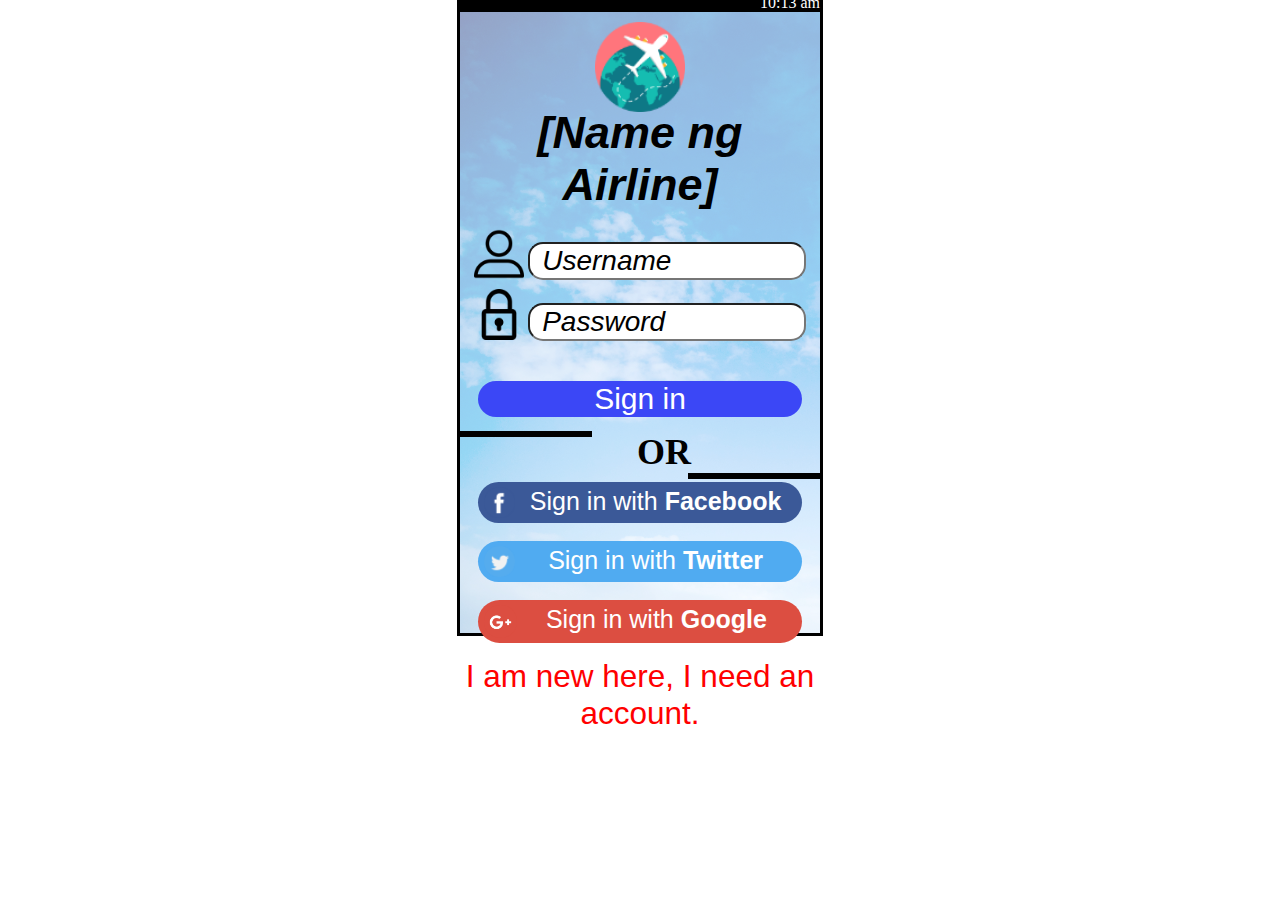
<file: DeGracia_Peter_Booking/index.html>
<!DOCTYPE html>
<html>
    <meta name="viewport" content="width=device-width, initial-scale=1">
    <head>
            <link href="css/login.css" rel="stylesheet" type="text/css">
            <title>Login</title>
    </head>
    <body>  
        <div class = "main">
            <form action ="look.html">
                
                <div class = "time"  align = "right">
                    <div id = "time"></div>       
                </div>  

                <div class = "logo"  align= "center" >
                        <img src= "css/img/travel.png" width="25%" height="25%">
                        <p class ="name"><strong><i>[Name ng Airline]</i></strong></p>
                </div><br>

                <div  class = "inputs" align ="center">
                    <img src = "css/img/profile.png" width="14%"  class = "userlogo">
                    <input class = "user" type = "text" placeholder="Username" REQUIRED><br><br>
                    <img src = "css/img/lock-icon.png" width="14%"  class = "userlogo">
                    <input class = "user" type = "password" placeholder="Password" REQUIRED>
                </div><br><br>      

                <div align = "center">
                    <input type= "submit" class = "submit"  value = "Sign in">
                </div>   
            </form>
            <br>
                    <span class="line"></span><span class = "or">&nbsp;&nbsp;&nbsp; &nbsp;<strong>OR</strong></span><span class = "lines"></span>
            
            <form action="look.html" style = "margin-top:1vh;">
                <div align="center">
                        <button class = "facebook">Sign in with <strong>Facebook</strong>
                            <img src = "css/img/facebook.png" style="float:left; width:10%; height:10%;">
                        </button>
                </div>
            </form>
            <br>

            <form action="look.html">
                <div align="center">
                        <button class = "Twitter">Sign in with <strong>Twitter</strong>
                            <img src = "css/img/twitter.png" style="float:left; width:10%; height:10%;">
                        </button>
                </div>
            </form>
            <br>

            <form action="look.html">
                <div align="center"> 
                        <button class = "Google">Sign in with <strong>Google</strong>
                            <img src = "css/img/google-plus.png" style="float:left; width:10.5%; height:10.5%;">
                        </button>
                 </div>
            </form>

            <div class = "sign-up" align = "center">
                <a href = "sign-up.html" style="text-decoration: none; color:red;">I am new here, I need an account.</a>
            </div>
            
        </div>      
    </body>
    <script src = "js/script.js"></script>
</html>
</file>
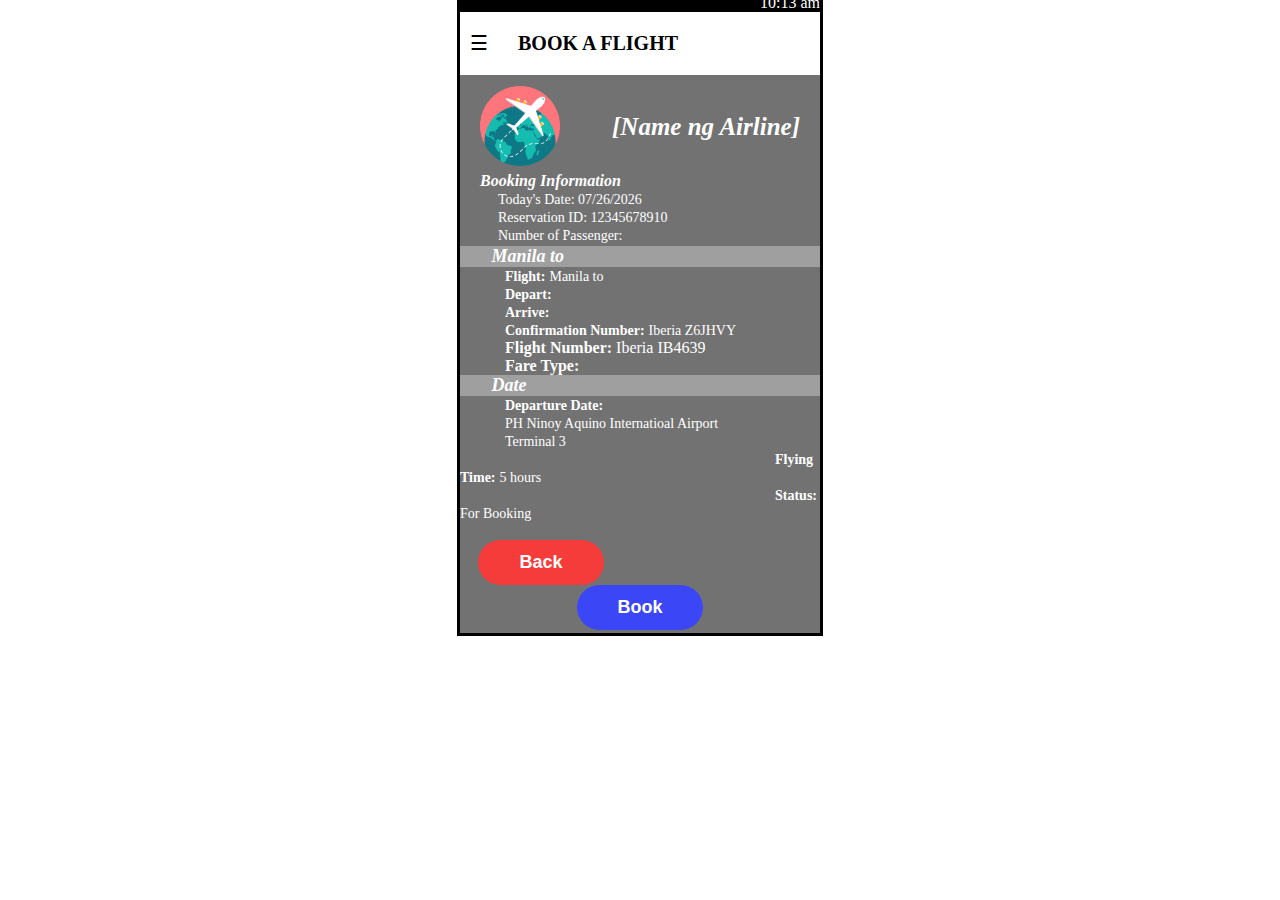
<file: DeGracia_Peter_Booking/book.html>
<!DOCTYPE html>
<html>
    <meta name="viewport" content="width=device-width, initial-scale=1">
    <head>
            <link href="css/book.css" rel="stylesheet" type="text/css">
            <title>Book flight</title>
    </head>
    <body>
        <div class = "main">

                <div class = "time"  align = "right">
                    <div id = "time"></div>       
                </div> 

                <div id="mySidenav" class="sidenav">
                       <a href="javascript:void(0)" class="closebtn" onclick="closeNav()">&times;</a>
                        <div class = "user" align = "center" >
                            <img src = "css/img/avatar.png">
                            <p>
                                <strong>[USERNAME]</strong><br>Philippines, Manila
                            </p>
                        </div><br>
                        <div class = "link">
                            <a href="history.html"> <img src = "css/img/history-clock-button.png" width = "15%" height = "5%">History</a><br><br>
                            <a href="look.html"  style = "color:#FF0000;"><img src = "css/img/search.png" width = "15%" height = "5%">Search Flights</a><br><br>
                            <a href="#" id = "notavailable"><img src = "css/img/nut-icon.png" width = "15%" height = "5%">Options</a><br><br>
                            <a href="index.html"><img src = "css/img/logout.png" width = "15%" height = "5%">Log out</a>
                        </div>
                </div>
                
                <div class= "opt" >
                    <span onclick="openNav()" style = "font-size: 20px; cursor:pointer; margin-left:10px;"> &#9776; </span>
                    <p><strong>BOOK A FLIGHT</strong></p>
                </div>

                <div  id="main" >
                    <div class = "logo" >
                            <img src= "css/img/travel.png" width="25%" height="25%" style= "margin-top:-1vh;    ">
                            <p class ="name" style= "margin-top:2vh; float: right;"><strong><i>[Name ng Airline]</i></strong></p>
                    </div>
                    <div class = "content">
                        <strong><i><p style = "display:inline; ">Booking Information</p></i></strong><br>
                        <p style = "font-size:14px; display:inline; margin-left:2vh;">Today's Date: </p>
                        <p style = "font-size:14px; display:inline;" id = "date"></p><br>
                        <p style = "font-size:14px; display:inline; margin-left:2vh;">Reservation ID: 12345678910</p><br>
                        <p style = "font-size:14px; display:inline; margin-left:2vh;">Number of Passenger: </p>
                        <p id = "passenger" style = "font-size:16px; display:inline;"></p>
                    </div>
                    
        </div>
        <div class = "header1">
                <strong><i><p style ="margin-left:3.5vh;  display:inline;">Manila to </p></i></strong>
                <strong><i><p id = "country" style = "display:inline;"></p></i></strong>
        </div>

        <div class = "content2">

                <strong style = "margin-left:5vh; font-size:14px;">Flight:</strong>
                <p  style = "display:inline; font-size:14px;">Manila to</p>
                <p id = "country2" style = "display:inline; font-size:14px; "></p>
                <br>
                
                <strong style = "margin-left:5vh; font-size:14px;">Depart:</strong>
                <p  style = "display:inline; font-size:14px;" id = "time1"></p>
                <br>
                
                <strong style = "margin-left:5vh; font-size:14px;">Arrive:</strong>
                <p  style = "display:inline; font-size:14px;" id = "time2"></p>
                <br>
                
                <strong style = "margin-left:5vh; font-size:14px;">Confirmation Number:</strong>
                <p  style = "display:inline; font-size:14px;">Iberia Z6JHVY</p>
                <br>

                    <strong style = "margin-left:5vh; font-size:16px;">Flight Number:</strong>
                <p  style = "display:inline; font-size:16px;">Iberia IB4639</p>
                <br>
                
                <strong style = "margin-left:5vh; font-size:16px;">Fare Type:</strong>
                <p id = "cabin" style = "display:inline; font-size:16px; "></p>

        </div><br>

        <div class = "header1">
                <strong><i><p style ="margin-left:3.5vh;  display:inline;">Date</p></i></strong>
        </div>

        
        <div class = "content2">
                
                <strong style = "margin-left:5vh; font-size:14px;">Departure Date:</strong>
                <p id = "date2" style = "display:inline; font-size:14px; "></p>
                <br>
                
                <p style = "margin-left:5vh; font-size:14px; display:inline;">PH Ninoy Aquino Internatioal Airport</p>
                <br>

                <p style = "margin-left:5vh; font-size:14px; display:inline;">Terminal 3</p>
                <br>
                
                <strong style = "display:inline; margin-left:35vh; font-size:14px;">Flying Time:</strong>
                <p style = "display:inline; font-size:14px; ">5 hours</p>
                <br>

                <strong style = "display:inline; margin-left:35vh; font-size:14px;">Status:</strong>
                <p style = "display:inline; font-size:14px; ">For Booking</p>
                <br>
        </div><br>

        <form action = "flights.html" style = "display:inline; border-radius: 30px; ">
            <button class = "back">
                <strong>Back</strong>
            </button>
        </form>

        <form action = "payment.html" style = "display:inline; border-radius: 30px;">
            <button  class = "book">
                <strong>Book</strong>
            </button>
        </form>
    </div>
    
    <div id="myModal" class="modal">
            <div class="modal-content" align = "center">
                <div class="modal-header">
                    <span class="close">&times;</span><br>
                    <h2>ERROR</h2>
                    <img src= "css/img/Path 268.png" width="35%" height="35%" class = "checked">
                    <h2>This Feature is not available right now.<br></h2>
                </div>
            </div>
        </div>

    </body>
    <script src = "js/book.js"></script>
</html>
</file>
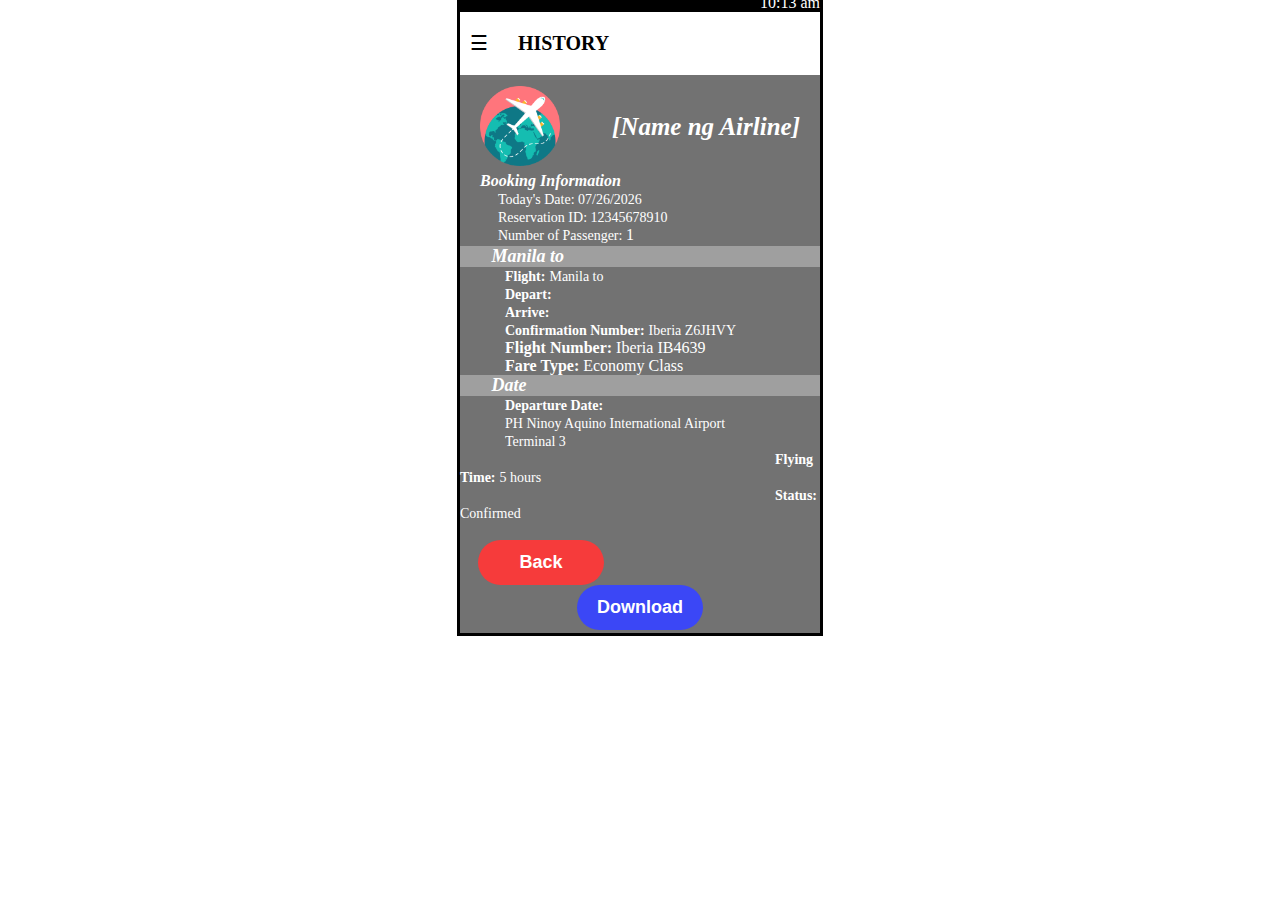
<file: DeGracia_Peter_Booking/Booking_info.html>
<!DOCTYPE html>
<html>
    <meta name="viewport" content="width=device-width, initial-scale=1">
    <head>
            <link href="css/Booking_info.css" rel="stylesheet" type="text/css">
            <link href="https://maxcdn.bootstrapcdn.com/font-awesome/4.7.0/css/font-awesome.min.css" rel="stylesheet" />
            <title>Booking Information</title>
    </head>
    <body>
        <div class = "main">

                <div class = "time"  align = "right">
                    <div id = "time"></div>       
                </div> 

                <div id="mySidenav" class="sidenav">
                       <a href="javascript:void(0)" class="closebtn" onclick="closeNav()">&times;</a>
                        <div class = "user" align = "center" >
                            <img src = "css/img/avatar.png">
                            <p>
                                <strong>[USERNAME]</strong><br>Philippines, Manila
                            </p>
                        </div><br>
                        <div class = "link">
                            <a href="history.html"   style = "color:#FF0000;"> <img src = "css/img/history-clock-button.png" width = "15%" height = "5%">History</a><br><br>
                            <a href="look.html"><img src = "css/img/search.png" width = "15%" height = "5%">Search Flights</a><br><br>
                            <a href="#" id = "notavailable"><img src = "css/img/nut-icon.png" width = "15%" height = "5%">Options</a><br><br>
                            <a href="index.html"><img src = "css/img/logout.png" width = "15%" height = "5%">Log out</a>
                        </div>
                </div>
                
                <div class= "opt" >
                    <span onclick="openNav()" style = "font-size: 20px; cursor:pointer; margin-left:10px;"> &#9776; </span>
                    <p><strong>HISTORY</strong></p>
                </div>

                <div id="main">
                        
                    <div class = "logo" >
                            <img src= "css/img/travel.png" width="25%" height="25%" style= "margin-top:-1vh;    ">
                            <p class ="name" style= "margin-top:2vh; float: right;"><strong><i>[Name ng Airline]</i></strong></p>
                    </div>
                    <div class = "content">
                        <strong><i><p style = "display:inline; ">Booking Information</p></i></strong><br>
                        <p style = "font-size:14px; display:inline; margin-left:2vh;">Today's Date: </p>
                        <p style = "font-size:14px; display:inline;" id = "date"></p><br>
                        <p style = "font-size:14px; display:inline; margin-left:2vh;">Reservation ID: 12345678910</p><br>
                        <p style = "font-size:14px; display:inline; margin-left:2vh;">Number of Passenger: </p>
                        <p id = "passenger" style = "font-size:16px; display:inline;">1</p>
                    </div>
                    
        </div>
        <div class = "header1">
                <strong><i><p style ="margin-left:3.5vh;  display:inline;">Manila to </p></i></strong>
                <strong><i><p id = "country" style = "display:inline;"></p></i></strong>
        </div>

        <div class = "content2">

                <strong style = "margin-left:5vh; font-size:14px;">Flight:</strong>
                <p  style = "display:inline; font-size:14px;">Manila to</p>
                <p id = "country2" style = "display:inline; font-size:14px; "></p>
                <br>
                
                <strong style = "margin-left:5vh; font-size:14px;">Depart:</strong>
                <p  style = "display:inline; font-size:14px;" id = "time1"></p>
                <br>
                
                <strong style = "margin-left:5vh; font-size:14px;">Arrive:</strong>
                <p  style = "display:inline; font-size:14px;" id = "time2"></p>
                <br>
                
                <strong style = "margin-left:5vh; font-size:14px;">Confirmation Number:</strong>
                <p  style = "display:inline; font-size:14px;">Iberia Z6JHVY</p>
                <br>

                    <strong style = "margin-left:5vh; font-size:16px;">Flight Number:</strong>
                <p  style = "display:inline; font-size:16px;">Iberia IB4639</p>
                <br>
                
                <strong style = "margin-left:5vh; font-size:16px;">Fare Type:</strong>
                <p id = "cabin" style = "display:inline; font-size:16px; ">Economy Class </p>

        </div><br>

        <div class = "header1">
                <strong><i><p style ="margin-left:3.5vh;  display:inline;">Date</p></i></strong>
        </div>

        
        <div class = "content2">
                
                <strong style = "margin-left:5vh; font-size:14px;">Departure Date:</strong>
                <p id = "date2" style = "display:inline; font-size:14px; "></p>
                <br>
                
                <p style = "margin-left:5vh; font-size:14px; display:inline;">PH Ninoy Aquino International Airport</p>
                <br>

                <p style = "margin-left:5vh; font-size:14px; display:inline;">Terminal 3</p>
                <br>
                
                <strong style = "display:inline; margin-left:35vh; font-size:14px;">Flying Time:</strong>
                <p style = "display:inline; font-size:14px; ">5 hours</p>
                <br>

                <strong style = "display:inline; margin-left:35vh; font-size:14px;">Status:</strong>
                <p style = "display:inline; font-size:14px; ">Confirmed</p>
                <br>
        </div><br>

        <form action = "history.html" style = "display:inline; border-radius: 30px; ">
            <button class = "back" style = "cursor: pointer;">
                <strong>Back</strong>
            </button>
        </form>

        <form action = "download.html" target="_blank"style = "display:inline; border-radius: 30px;">
            <button  class = "book" style = "cursor: pointer;" id = "submit" >
                <strong>Download</strong>
            </button>
        </form>
                    </div>
        
            <div id="myModal" class="modal">
                <div class="modal-content" align = "center">
                    <div class="modal-header">
                        <span class="close">&times;</span><br>
                        <h2>ERROR</h2>
                        <img src= "css/img/Path 268.png" width="35%" height="35%" class = "checked">
                        <h2>This Feature is not available right now.<br></h2>
                    </div>
                </div>
            </div>

            <div id="myModal2" class="modal2">
                <div class="modal-content2" align = "center">
                    <div class="modal-header2">
                        <span class="close2">&times;</span><br>
                        <img src= "css/img/checked.png" width="35%" height="35%" class = "checked">
                        <h2>Booking Information Successfully Downloaded.<br></h2>
                    </div>
                </div>
            </div>
    
    </body>

    
    <script src = "js/Booking_info.js"></script>
</html>
</file>
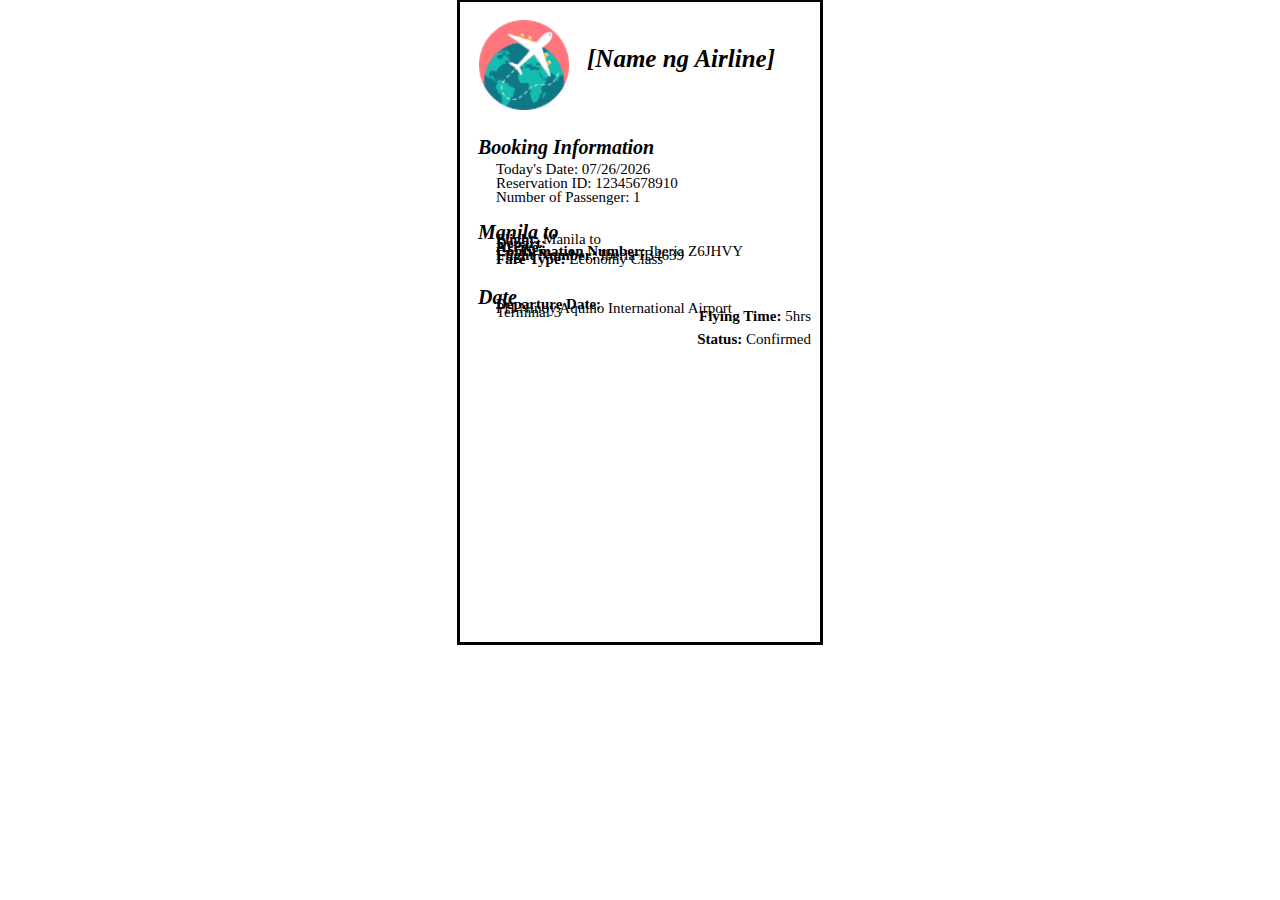
<file: DeGracia_Peter_Booking/download.html>
<!DOCTYPE html>
<html>
    <meta name="viewport" content="width=device-width, initial-scale=1">
    <head>
            <link href="css/download.css" rel="stylesheet" type="text/css">
            <script src = "js/jspdf.min.js" type = "text/javascript"></script>
            <script src = "js/html2canvas.js" type = "text/javascript"></script>
            <link href="https://maxcdn.bootstrapcdn.com/font-awesome/4.7.0/css/font-awesome.min.css" rel="stylesheet" />
            <title>Download Booking Information</title>
    </head>
    <body id = "container" onload="javascript:genPDF()">

            <div class = "main" id = "main" >
                <br>
                    <div class = "logo" align = "center">
                            <img src= "css/img/travel.png" width="25%" height="25%" style= "display:inline;">
                            <p class ="name" style= " margin-right:5vh; float:right;"><strong><i>[Name ng Airline]</i></strong></p>
                     </div>
                    
                    <div class = "content">
                        <p>
                            <i style = "margin-left:2vh;"><strong>Booking Information</strong></i>
                        </p>
                        <div class = "info" style = "margin-top:-2vh; margin-left:4vh; font-size: 15px;" >
                                <p style = "display:inline;">
                                 Today's Date: <p id = "date" style = "display:inline;"></p>
                                </p>
                                <p style = "margin-top:-2vh;">
                                    Reservation ID: 12345678910
                                </p>
                                <p style = "margin-top:-2vh;">
                                        Number of Passenger: 1
                                </p>
                        </div>
                        <div class = "header1">
                            <i style = "margin-left:2vh; display:inline;"><strong>Manila to </strong></i>
                        <i>
                            <strong id = "country"></strong>
                        </i>
                        </div><br>

                        <div class = "info" style = "margin-top:-4vh; margin-left:4vh; font-size: 15px;" >
                                <p style = "display:inline;">
                                 <strong>Flight: </strong> Manila to
                                </p>
                                <p id = "country2" style = "display:inline;"></p>
                        </div><br>

                        <div class = "info" style = "margin-top:-4vh; margin-left:4vh; font-size: 15px;" >
                                <p style = "display:inline;">
                                 <strong>Depart: </strong>
                                </p>
                                <p id = "time1" style = "display:inline;"></p>
                        </div><br>

                        <div class = "info" style = "margin-top:-4vh; margin-left:4vh; font-size: 15px;" >
                                <p style = "display:inline;">
                                 <strong>Arrive: </strong>
                                </p>
                                <p id = "time2" style = "display:inline;"></p>
                        </div><br>

                        <div class = "info" style = "margin-top:-4vh; margin-left:4vh; font-size: 15px;" >
                                <p style = "display:inline;">
                                 <strong>Confirmation Number: </strong>Iberia Z6JHVY 
                                </p>
                        </div><br>

                        <div class = "info" style = "margin-top:-4vh; margin-left:4vh; font-size: 15px;" >
                                <p style = "display:inline;">
                                 <strong>Flight Number: </strong> Iberia IB4639 
                                </p>
                        </div><br>

                        <div class = "info" style = "margin-top:-4vh; margin-left:4vh; font-size: 15px;" >
                                <p style = "display:inline;">
                                 <strong>Fare Type: </strong> Economy Class
                                </p>
                        </div>

                        <div class = "header1" style = "margin-top:2vh;">
                                <i style = "margin-left:2vh;"><strong>Date</strong></i>
                        </div><br>   
                            
                        <div class = "dd" style = "margin-top:-4vh; margin-left:4vh; font-size: 15px;" >
                                <p style = "display:inline;">
                                 <strong>Departure Date: </strong>
                                </p>
                                <p id = "date2" style = "display:inline;"></p>
                        </div><br>

                        <div class = "info" style = "margin-top:-4vh; margin-left:4vh; font-size: 15px;" >
                                <p style = "display:inline;">
                                        PH Ninoy Aquino International Airport
                                </p>
                        </div><br>

                        <div class = "info" style = "margin-top:-4vh; margin-left:4vh; font-size: 15px;" >
                                <p style = "display:inline;">
                                        Terminal 3
                                </p>
                        </div><br>

                        <div class = "info" style = "margin-top:-4vh; margin-left:4vh; font-size: 15px; float:right; margin-right:1vh;" >
                                <p style = "display:inline;">
                                        <strong>Flying Time: </strong>5hrs
                                </p>
                        </div><br>

                        <div class = "info" style = "margin-top:-4vh; margin-left:4vh; font-size: 15px; float:right; margin-right:1vh;" >
                                <p style = "display:inline;">
                                        <strong>Status: </strong>Confirmed
                                </p>
                        </div>
                    </div>
            </div>
                
    </body>
    <script src = "js/download.js"></script>

</html>
</file>
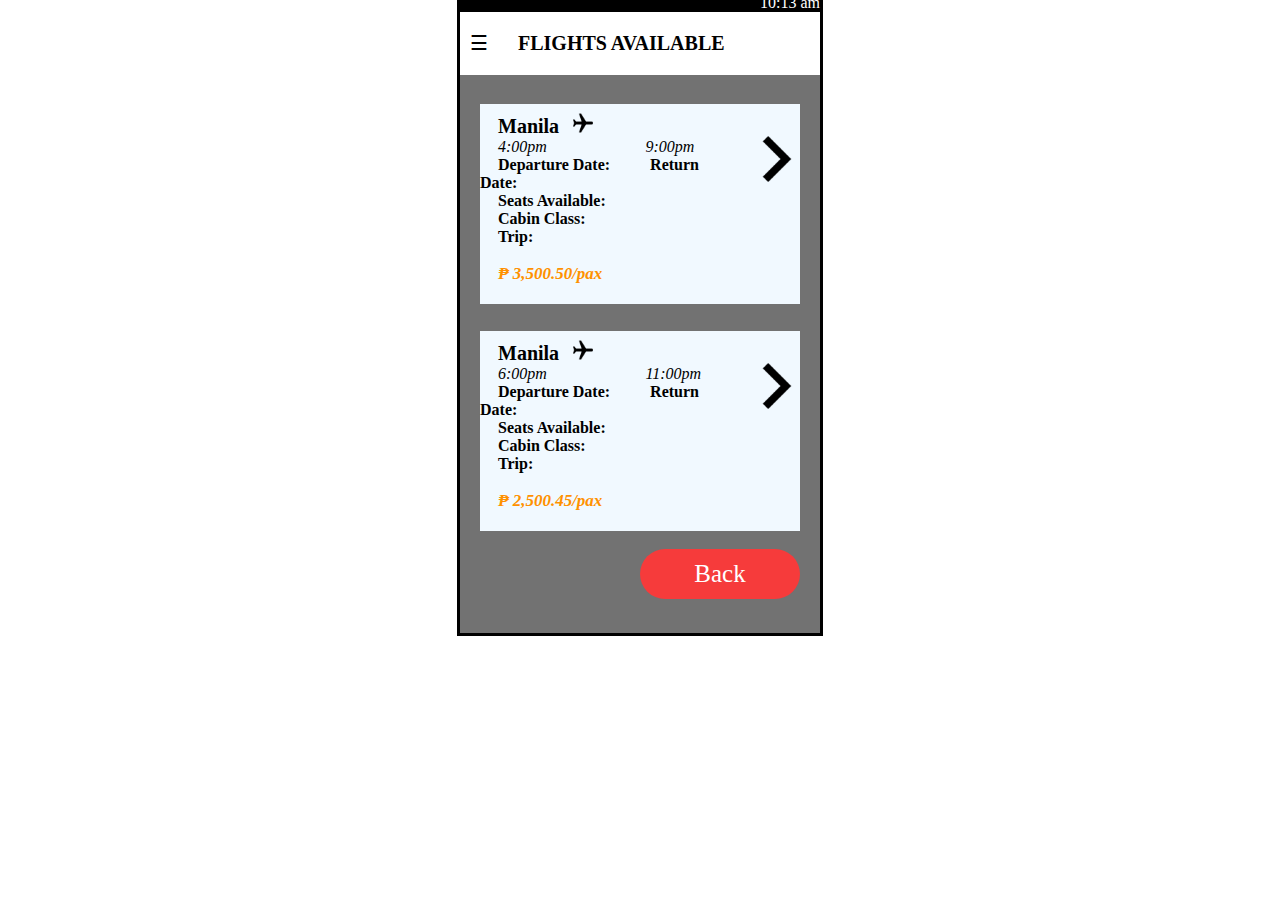
<file: DeGracia_Peter_Booking/flights.html>
<!DOCTYPE html>
<html>
    <meta name="viewport" content="width=device-width, initial-scale=1">
    <head>
            <link href="css/flights.css" rel="stylesheet" type="text/css">
            <title>Flights</title>
    </head>
    <body>
        <div class = "main">

                    <div class = "time"  align = "right">
                        <div id = "time"></div>       
                    </div> 

                    <div id="mySidenav" class="sidenav">
                       <a href="javascript:void(0)" class="closebtn" onclick="closeNav()">&times;</a>
                        <div class = "user" align = "center" >
                            <img src = "css/img/avatar.png">
                            <p>
                                <strong>[USERNAME]</strong><br>Philippines, Manila
                            </p>
                    </div><br>

                    <div class = "link">
                        <a href="history.html"> <img src = "css/img/history-clock-button.png" width = "15%" height = "5%">History</a><br><br>
                        <a href="look.html" style = "color:#FF0000;"><img src = "css/img/search.png" width = "15%" height = "5%">Search Flights</a><br><br>
                        <a href="#" id = "notavailable"><img src = "css/img/nut-icon.png" width = "15%" height = "5%">Options</a><br><br>
                        <a href="index.html"><img src = "css/img/logout.png" width = "15%" height = "5%">Log out</a>
                    </div>
        </div>
                
                <div class= "opt" >
                    <span onclick="openNav()" style = "font-size: 20px; cursor:pointer; margin-left:10px;"> &#9776; </span>
                    <p><strong>FLIGHTS AVAILABLE</strong></p>
                </div>

                <div  id="main">
                    
                    <div class = "content">
                        
                        <strong><p style = "display:inline;">Manila</p></strong>
                        <img src = "css/img/airplane.png" style = "margin-left:10px; margin-top:1vh;" height="10%">
                        <strong><p id = "magic" style = "display:inline;"></p></strong>
                       
                        <a href = "book.html" onclick="function1()">
                            <img src = "css/img/keyboard-right-arrow-button.png" style = "float: right; position: relative; margin-top:3.5vh;">
                        </a><br>   

                        <i><p style = "font-size: 16px; display: inline;" >4:00pm</p></i>
                        <input type = "hidden" value = "4:00 pm" id = "time1">
                        <i><p style = "margin-left:10.5vh; font-size: 16px; display: inline;">9:00pm</p></i><br>
                        <input type = "hidden" value = "9:00pm" id = "time2">
                        <p style = "font-size: 16px; display: inline;"><strong>Departure Date:</strong></p> <p id = "dept" style = "font-size: 16px; display: inline;"></p>
                        <p style = "font-size: 16px; display: inline;"><strong>Return Date:</strong></p> <p id = "return" style = "font-size: 16px; display: inline;"></p><br>
                        <p style = "font-size: 16px; display: inline;"><strong>Seats Available:</strong></p> <p id = "seats" style = "font-size: 16px; display: inline;"></p><br>
                        <p style = "font-size: 16px; display: inline;"><strong>Cabin Class:</strong></p> <p id = "cabin" style = "font-size: 16px; display: inline;"></p><br>
                        <p style = "font-size: 16px; display: inline;"><strong>Trip:</strong></p> <p id = "trip" style = "font-size: 16px; display: inline;"></p><br><br>
                        <strong><i><p style = "font-size: 17px; margin-top:0vh; color: #FF9100;">₱ 3,500.50/pax</p></i></strong>
                       
                    </div><br>

                    <div class = "content">
                        
                            <strong><p style = "display:inline;">Manila</p></strong>
                            <img src = "css/img/airplane.png" style = "margin-left:10px; margin-top:1vh;" height="10%">
                            <strong><p id = "magic2" style = "display:inline;"></p></strong>
                           
                            <a href = "book.html" onclick="function2();">
                                <img src = "css/img/keyboard-right-arrow-button.png" style = "float: right; position: relative; margin-top:3.5vh;">
                            </a><br>   
    
                            <i><p style = "font-size: 16px; display: inline;">6:00pm</p></i>
                            <input type = "hidden" value = "6:00 pm" id = "time3">
                            <i><p style = "margin-left:10.5vh; font-size: 16px; display: inline;">11:00pm</p></i><br>
                            <input type = "hidden" value = "11:00pm" id = "time4"">
                            <p style = "font-size: 16px; display: inline;"><strong>Departure Date:</strong></p> <p id = "dept2" style = "font-size: 16px; display: inline;"></p>
                            <p style = "font-size: 16px; display: inline;"><strong>Return Date:</strong></p> <p id = "return2" style = "font-size: 16px; display: inline;"></p><br>
                            <p style = "font-size: 16px; display: inline;"><strong>Seats Available:</strong></p> <p id = "seats2" style = "font-size: 16px; display: inline;"></p><br>
                            <p style = "font-size: 16px; display: inline;"><strong>Cabin Class:</strong></p> <p id = "cabin2" style = "font-size: 16px; display: inline;"></p><br>
                            <p style = "font-size: 16px; display: inline;"><strong>Trip:</strong></p> <p id = "trip2" style = "font-size: 16px; display: inline;"></p><br><br>
                            <strong><i><p style = "font-size: 17px; margin-top:0vh; color: #FF9100;">₱ 2,500.45/pax</p></i></strong>

                    </div><br>  
                    
            <div class = "submit">
                <form action="look.html">
                    <button style = "cursor: pointer;">Back</button>
                </form>
            </div>
        </div>
    </div>

    <div id="myModal" class="modal">
            <div class="modal-content" align = "center">
                <div class="modal-header">
                    <span class="close">&times;</span><br>
                    <h2>ERROR</h2>
                    <img src= "css/img/Path 268.png" width="35%" height="35%" class = "checked">
                    <h2>This Feature is not available right now.<br></h2>
                </div>
            </div>
        </div>

    </body> 
    <script src = "js/flights.js"></script>
</html>
</file>
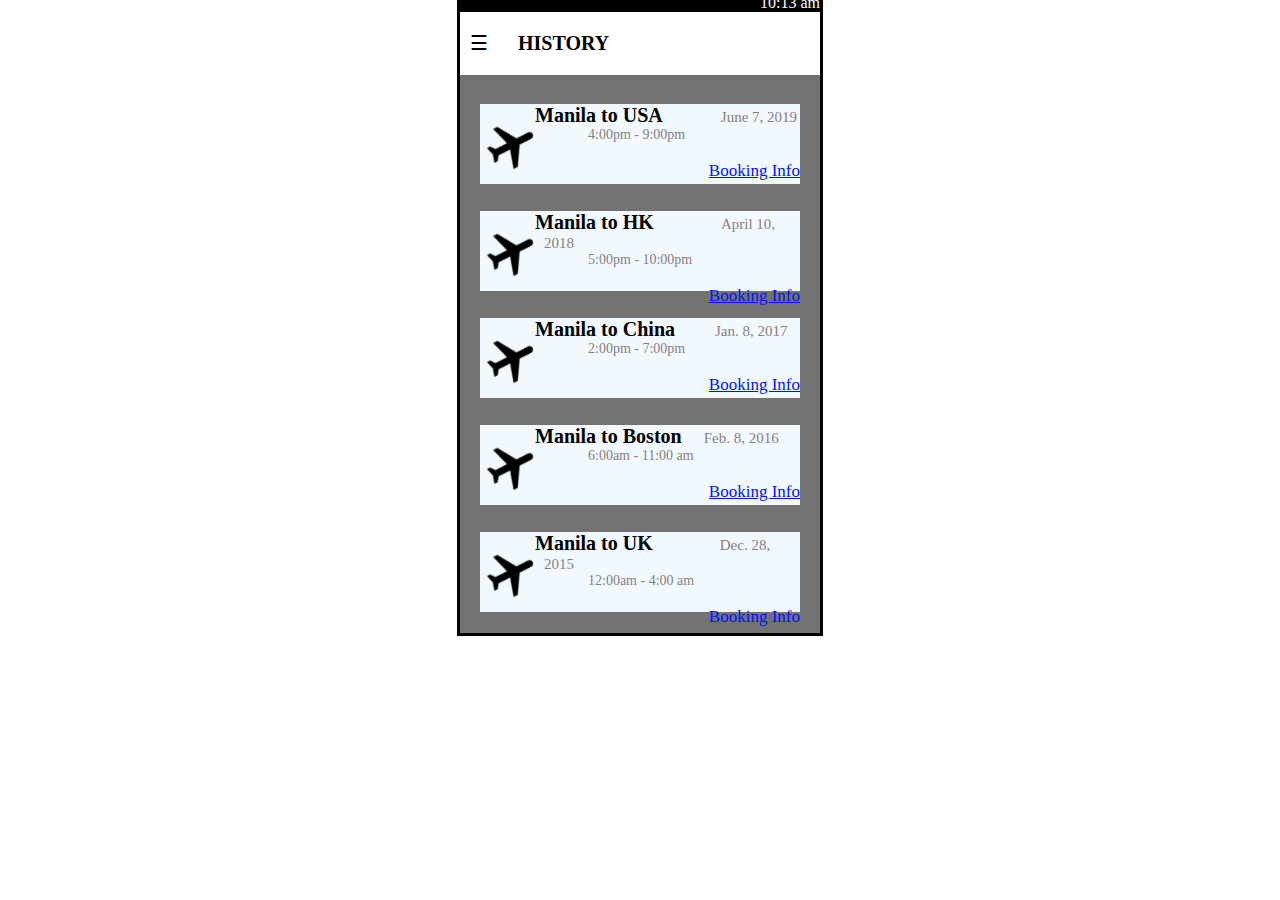
<file: DeGracia_Peter_Booking/history.html>
<!DOCTYPE html>
<html>
    <meta name="viewport" content="width=device-width, initial-scale=1">
    <head>
            <link href="css/history.css" rel="stylesheet" type="text/css">
            <link href="https://maxcdn.bootstrapcdn.com/font-awesome/4.7.0/css/font-awesome.min.css" rel="stylesheet" />
            <title>History</title>
    </head>
    <body>
        <div class = "main">

                <div class = "time"  align = "right">
                    <div id = "time"></div>       
                </div> 

                <div id="mySidenav" class="sidenav">
                       <a href="javascript:void(0)" class="closebtn" onclick="closeNav()">&times;</a>
                        <div class = "user" align = "center" >
                            <img src = "css/img/avatar.png">
                            <p>
                                <strong>[USERNAME]</strong><br>Philippines, Manila
                            </p>
                        </div><br>
                        <div class = "link">
                            <a href="history.html"   style = "color:#FF0000;"> <img src = "css/img/history-clock-button.png" width = "15%" height = "5%">History</a><br><br>
                            <a href="look.html"><img src = "css/img/search.png" width = "15%" height = "5%">Search Flights</a><br><br>
                            <a href="#" id = "notavailable"><img src = "css/img/nut-icon.png" width = "15%" height = "5%">Options</a><br><br>
                            <a href="index.html"><img src = "css/img/logout.png" width = "15%" height = "5%">Log out</a>
                        </div>
                </div>
                
                <div class= "opt" >
                    <span onclick="openNav()" style = "font-size: 20px; cursor:pointer; margin-left:10px;"> &#9776; </span>
                    <p><strong>HISTORY</strong></p>
                </div>

                <div id="main">
                        <div class = "content">
                                <img src = "css/img/airplane2.png" style = "float:left; margin-top:1vh;" height="80%">
                                
                                <strong><p style = "display:inline; margin-left:-1vh;">Manila to USA</p></strong>
                                <p style = "color: #897E7E; font-size: 15px; display:inline; margin-left:6vh;">June 7, 2019</p>
                                <p style = "color: #897E7E; font-size: 14px; margin:0vh auto; margin-left:12vh;">4:00pm - 9:00pm</p>
                                <a href = "Booking_info.html" onclick="function1();" style = "color: #0011FF; font-size: 17px; float:right; margin-top:2vh;">Booking Info</a>
                            </div><br>
                        
                        <div class = "content">
                                    <img src = "css/img/airplane2.png" style = "float:left; margin-top:1vh;" height="80%">
                                    
                                    <strong><p style = "display:inline; margin-left:-1vh;">Manila to HK</p></strong>
                                    <p style = "color: #897E7E; font-size: 15px; display:inline; margin-left:7vh;">April 10, 2018</p>
                                    <p style = "color: #897E7E; font-size: 14px; margin:0vh auto; margin-left:12vh;">5:00pm - 10:00pm</p>
                                    <a href = "Booking_info.html" onclick="function2();" style = "color: #0011FF; font-size: 17px; float:right; margin-top:2vh; ">Booking Info</a>
                            </div><br>
        
                        <div class = "content">
                                <img src = "css/img/airplane2.png" style = "float:left; margin-top:1vh;" height="80%">
                                
                                <strong><p style = "display:inline; margin-left:-1vh;">Manila to China</p></strong>
                                <p style = "color: #897E7E; font-size: 15px; display:inline; margin-left:4vh;">Jan. 8, 2017</p>
                                <p style = "color: #897E7E; font-size: 14px; margin:0vh auto; margin-left:12vh;">2:00pm - 7:00pm</p>
                                <a href = "Booking_info.html" onclick="function3();" style = "color: #0011FF; font-size: 17px; float:right; margin-top:2vh; ">Booking Info</a>
                        </div><br>
        
                        <div class = "content">
                            <img src = "css/img/airplane2.png" style = "float:left; margin-top:1vh;" height="80%">
                            
                            <strong><p style = "display:inline; margin-left:-1vh;">Manila to Boston</p></strong>
                            <p style = "color: #897E7E; font-size: 15px; display:inline; margin-left:2vh;">Feb. 8, 2016</p>
                            <p style = "color: #897E7E; font-size: 14px; margin:0vh auto; margin-left:12vh;">6:00am - 11:00 am</p>
                            <a href = "Booking_info.html" onclick="function4();" style = "color: #0011FF; font-size: 17px; float:right; margin-top:2vh; ">Booking Info</a>
                    </div><br>
                    
                    <div class = "content">
                        <img src = "css/img/airplane2.png" style = "float:left; margin-top:1vh;" height="80%">
                        
                        <strong><p style = "display:inline; margin-left:-1vh;">Manila to UK</p></strong>
                        <p style = "color: #897E7E; font-size: 15px; display:inline; margin-left:7vh;">Dec. 28, 2015</p>
                        <p style = "color: #897E7E; font-size: 14px; margin:0vh auto; margin-left:12vh;">12:00am - 4:00 am</p>
                        <a hreft = "Booking_info.html" onclick="function5();" style = "color: #0011FF; font-size: 17px; float:right; margin-top:2vh; ">Booking Info</a>
                </div><br>

                    </div>
            </div>
        
        <div id="myModal" class="modal">
                <div class="modal-content" align = "center">
                    <div class="modal-header">
                        <span class="close">&times;</span><br>
                        <h2>ERROR</h2>
                        <img src= "css/img/Path 268.png" width="35%" height="35%" class = "checked">
                        <h2>This Feature is not available right now.<br></h2>
                    </div>
                </div>
            </div>
    
    </body>
    <script src = "js/history.js"></script>
</html>
</file>
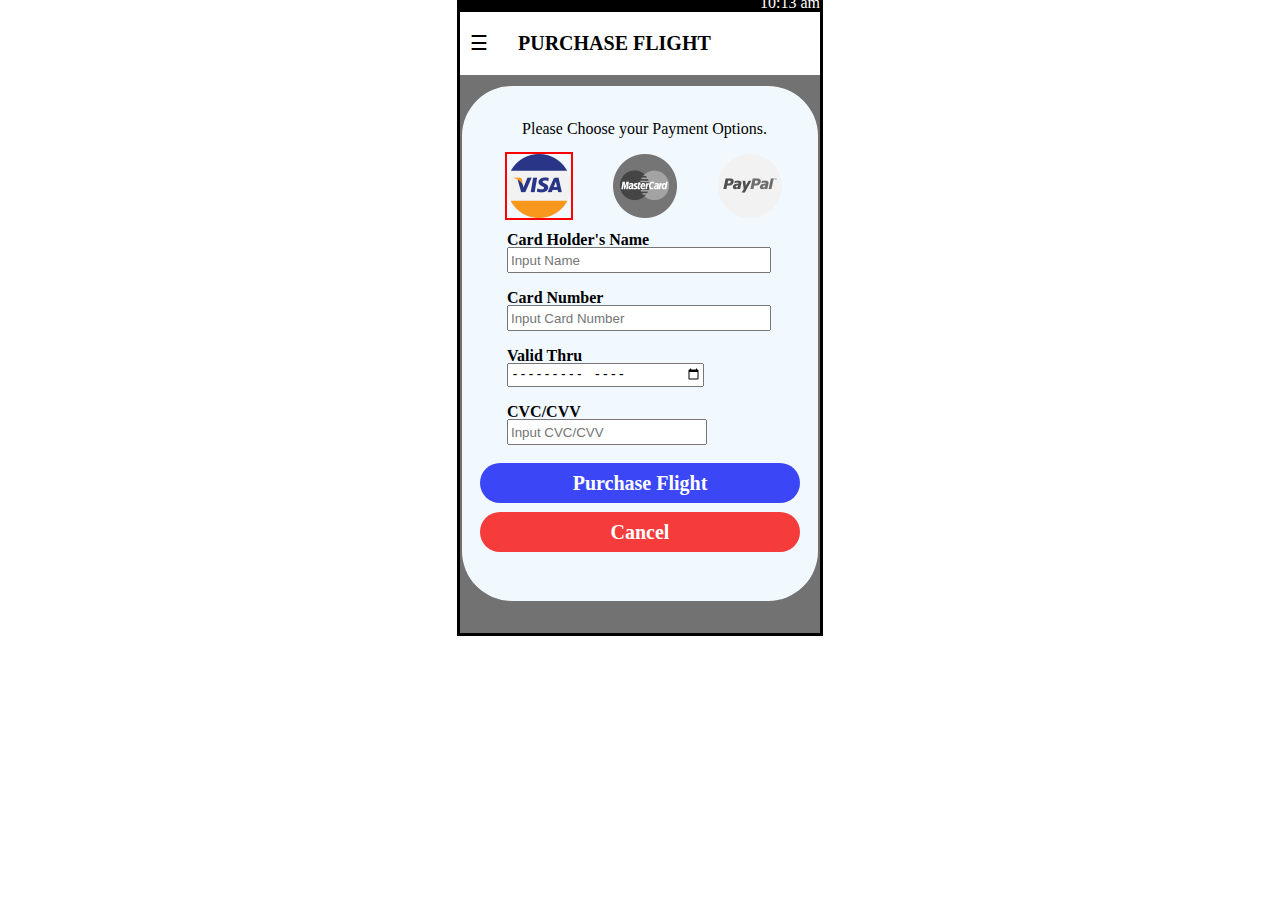
<file: DeGracia_Peter_Booking/payment.html>
<!DOCTYPE html>
<html>
    <meta name="viewport" content="width=device-width, initial-scale=1">
    <head>
            <link href="css/payment.css" rel="stylesheet" type="text/css">
            <title>Payment</title>
    </head>
    <body>
        <div class = "main">

                    <div class = "time"  align = "right">
                        <div id = "time"></div>       
                    </div> 

                <div id="mySidenav" class="sidenav">
                       <a href="javascript:void(0)" class="closebtn" onclick="closeNav()">&times;</a>
                        <div class = "user" align = "center" >
                            <img src = "css/img/avatar.png">
                            <p>
                                <strong>[USERNAME]</strong><br>Philippines, Manila
                            </p>
                    </div><br>

                    <div class = "link">
                        <a href="history.html"> <img src = "css/img/history-clock-button.png" width = "15%" height = "5%">History</a><br><br>
                        <a href="look.html"  style = "color:#FF0000;"><img src = "css/img/search.png" width = "15%" height = "5%">Search Flights</a><br><br>
                        <a href="#" id = "notavailable"><img src = "css/img/nut-icon.png" width = "15%" height = "5%">Options</a><br><br>
                        <a href="index.html"><img src = "css/img/logout.png" width = "15%" height = "5%">Log out</a>
                    </div>
                </div>
                
                <div class= "opt" >
                    <span onclick="openNav()" style = "font-size: 20px; cursor:pointer; margin-left:10px;"> &#9776; </span>
                    <p><strong>PURCHASE FLIGHT</strong></p>
                </div><br><br>

                <div id="main" >
                    <div class = "content" align = "center">
                       <br>
                          <p style = "margin-left:5vh">Please Choose your Payment Options.</p>
                                <div class = "inputs">
                                    <label>
                                        <input type="radio" name="test" id = "radio" checked>
                                        <img src="css/img/visa.png" width="20%" style = "float:left; margin-left:5vh;" >
                                    </label>
                                    
                                    <label>
                                        <input type="radio" name="test" id = "radio"  >
                                        <img src="css/img/mastercard.png" width="20%" style = "float:center;" >
                                    </label>
                                    
                                    <label>
                                        <input type="radio" name="test" id = "radio" >
                                        <img src="css/img/paypal.png" width = "20%" style = "float:right;" >
                                    </label>
                                    <br>
                                    
                                    <strong><p style = " float:left; margin-left:5vh; margin-top:1vh;">Card Holder's Name</p></strong>
                                    <input type = "text" id = "name" placeholder="Input Name" style = " float:left; margin-left:5vh; margin-top:-2vh; width:80%; height:20px;" >
                                    <strong><p style = " float:left; margin-left:5vh;">Card Number</p></strong>
                                    <input type = "text" id = "number" placeholder="Input Card Number" style = " float:left; margin-left:5vh; margin-top:-2vh; width:80%; height:20px;" maxlength="19" >
                                    <strong><p style = " float:left; margin-left:5vh;">Valid Thru</p></strong>
                                    <input type = "month" id = "date" style = " float:left; margin-left:5vh; margin-top:-2vh; width:60%; height:20px;" min="2019-06" >
                                    <strong><p style = " float:left; margin-left:5vh;">CVC/CVV</p></strong>
                                    <input type = "text" id = "number2" placeholder="Input CVC/CVV" style = " float:left; margin-left:5vh; margin-top:-2vh; width:60%; height:20px;" maxlength="4" >
                                
                                </div>
                            
                    <button class = "buy" id = "myBtn">
                            <strong>Purchase Flight</strong>
                    </button> 

                    <form action = "book.html">
                        <button class = "cancel">
                            <strong>Cancel</strong>
                        </button>
                    </form>
                </div>  
        </div>
    </div>
    
        <div id="myModal" class="modal">
            <div class="modal-content" align = "center">
                <div class="modal-header">
                    <span class="close">&times;</span><br>
                    <img src= "css/img/checked.png" width="35%" height="35%" class = "checked">
                    <h2>Flight Successfully Purchased.<br></h2>
                </div>
            </div>
        </div>

         <div id="myModal2" class="modal2">
            <div class="modal-content2" align = "center">
                <div class="modal-header2">
                    <h2>Do you want to look for flights again?<br></h2>
                        <form action = "index.html" style = "display:inline;">
                                <button class = "no">
                                    <strong>NO</strong>
                                </button>
                        </form>
                        <form action = "look.html"  style = "display:inline;">
                                <button class = "yes">
                                    <strong>YES</strong>
                                </button><br><br>
                        </form>

                </div>
            </div>
        </div>

        <div id="myModal3" class="modal3">
                <div class="modal-content3" align = "center">
                    <div class="modal-header3">
                        <span class="close3">&times;</span><br>
                        <h2>ERROR</h2>
                        <img src= "css/img/Path 268.png" width="35%" height="35%" class = "checked">
                        <h2>This Feature is not available right now.<br></h2>
                    </div>
                </div>
            </div>
    
    </body> 
    <script src = "js/payment.js"></script>
</html>
</file>
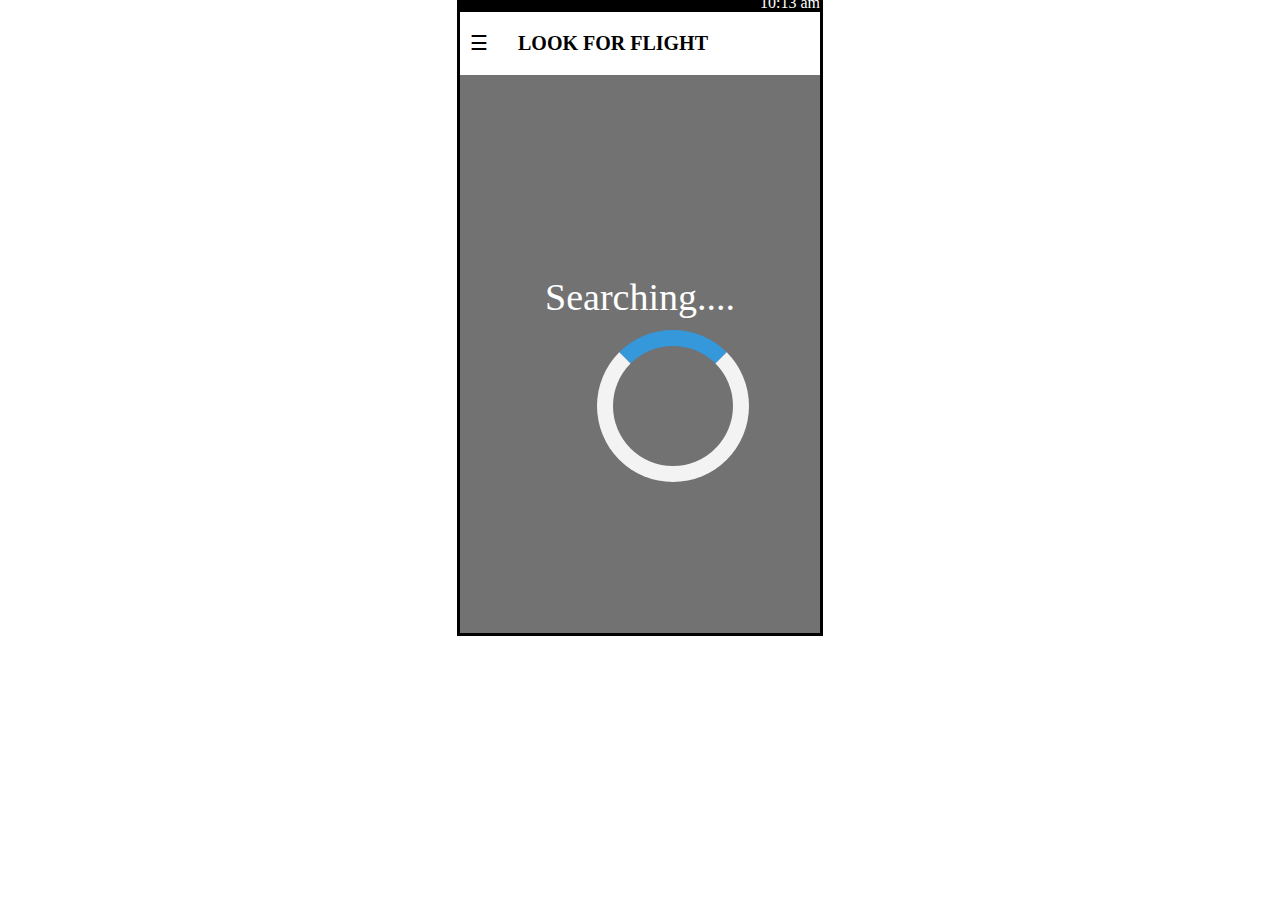
<file: DeGracia_Peter_Booking/search.html>
<!DOCTYPE html>
<html>
    <meta name="viewport" content="width=device-width, initial-scale=1">
    <head>
            <link href="css/search.css" rel="stylesheet" type="text/css">
            <title>Searching..</title>
    </head>
    <body>
        <div class = "main">

                <div class = "time"  align = "right">
                    <div id = "time"></div>       
                </div> 

                <div id="mySidenav" class="sidenav">
                       <a href="javascript:void(0)" class="closebtn" onclick="closeNav()">&times;</a>
                        <div class = "user" align = "center" >
                            <img src = "css/img/avatar.png">
                            <p>
                                <strong>[USERNAME]</strong><br>Philippines, Manila
                            </p>
                        </div><br>
                        <div class = "link">
                            <a href="history.html"> <img src = "css/img/history-clock-button.png" width = "15%" height = "5%">History</a><br><br>
                            <a href="look.html"  style = "color:#FF0000;"><img src = "css/img/search.png" width = "15%" height = "5%">Search Flights</a><br><br>
                            <a href="#" id = "notavailable"><img src = "css/img/nut-icon.png" width = "15%" height = "5%">Options</a><br><br>
                            <a href="index.html"><img src = "css/img/logout.png" width = "15%" height = "5%">Log out</a>
                        </div>
                </div>
                
                <div class= "opt" >
                    <span onclick="openNav()" style = "font-size: 20px; cursor:pointer; margin-left:10px;"> &#9776; </span>
                    <p><strong>LOOK FOR FLIGHT</strong></p>
                </div>

                <div id="main">
                    <div align = "center"  class = "Search">
                        <p>Searching....</p>
                    </div>
                    <div class="loader" align = "center"></div>
        </div> 

    <div id="myModal" class="modal">
            <div class="modal-content" align = "center">
                <div class="modal-header">
                    <span class="close">&times;</span><br>
                    <h2>ERROR</h2>
                    <img src= "css/img/Path 268.png" width="35%" height="35%" class = "checked">
                    <h2>This Feature is not available right now.<br></h2>
                </div>
            </div>
        </div>

    </body>
    <input type = "hidden" id = "val"  val = "">
    <input type = "hidden" id = "val2"  val = "">
    <input type = "hidden" id = "val3"  val = "">
    <input type = "hidden" id = "val4"  val = "">
    <input type = "hidden" id = "val5"  val = "">
    <input type = "hidden" id = "val6"  val = "">
    <script src = "js/search.js"></script>

</html>
</file>
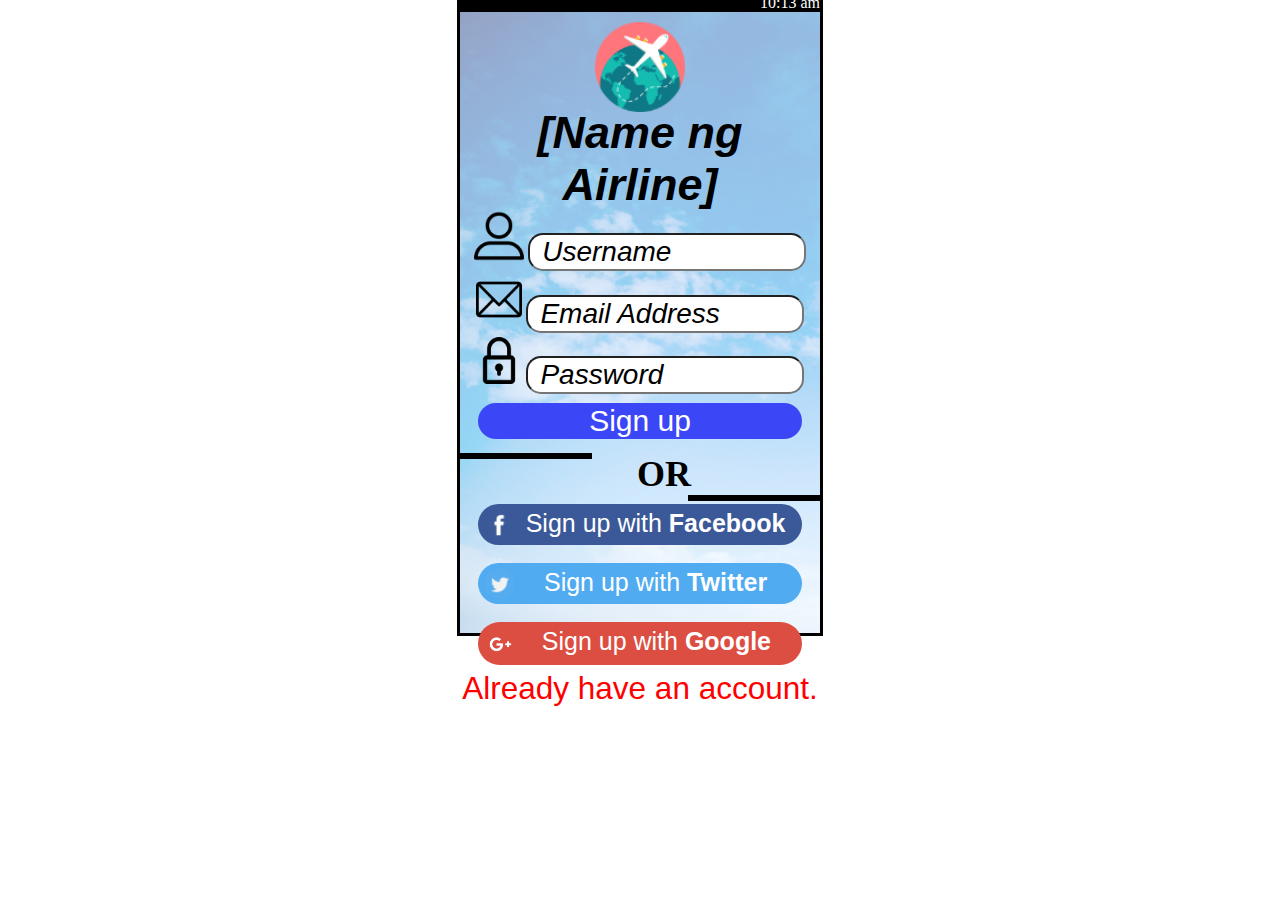
<file: DeGracia_Peter_Booking/sign-up.html>
<!DOCTYPE html>
<html>
    <meta name="viewport" content="width=device-width, initial-scale=1">
    <head>
            <link href="css/sign-up.css" rel="stylesheet" type="text/css">
            <title>Sign up</title>
    </head>   
    <body> 

        <div id="myModal" class="modal">
            <div class="modal-content" align = "center">
                <div class="modal-header">
                    <span class="close">&times;</span><br>
                    <img src= "css/img/checked.png" width="35%" height="35%" class = "checked">
                    <h2>Account Successfully Created.<br></h2>
                </div>
            </div>
        </div>

        <div class = "main">

                <div class = "time"  align = "right">
                    <div id = "time"></div>       
                </div>  

                <div class = "logo"  align= "center" >
                        <img src= "css/img/travel.png" width="25%" height="25%">
                        <p class ="name"><strong><i>[Name ng Airline]</i></strong></p>
                </div><br>

                <div  class = "inputs" align ="center" style = "margin-top:-1vh;">
                    <img src = "css/img/profile.png" width="14%"  class = "userlogo">
                    <input class = "user" type = "text" placeholder="Username" REQUIRED>
                    <img src = "css/img/email.png" width="13%" class = "userlogo">
                    <input class = "user" type = "email" placeholder="Email Address" REQUIRED>
                    <img src = "css/img/lock-icon.png" width="13%"  class = "userlogo">
                    <input class = "user" type = "password" placeholder="Password" REQUIRED>
                </div><br>  

                <div align = "center">
                    <input type= "submit" class = "submit"  value = "Sign up"  id="myBtn">
                </div>   
                
            <br>

                    <span class="line"></span><span class = "or">&nbsp;&nbsp;&nbsp; &nbsp;<strong>OR</strong></span><span class = "lines"></span>


                <div align="center" style = "margin-top:1vh;">
                        <button class = "facebook" id="myBtn1">Sign up with <strong>Facebook</strong>
                            <img src = "css/img/facebook.png" style="float:left; width:10%; height:10%;">
                        </button>
                </div>
            <br>

                <div align="center">
                        <button class = "Twitter" id="myBtn2">Sign up with <strong>Twitter</strong>
                            <img src = "css/img/twitter.png" style="float:left; width:10%; height:10%;">
                        </button>
                </div>
            <br>

                <div align="center"> 
                        <button class = "Google" id="myBtn3">Sign up with <strong>Google</strong>
                            <img src = "css/img/google-plus.png" style="float:left; width:10.5%; height:10.5%;">
                        </button>
                 </div>

            <div class = "sign" align = "center">
                <a href = "index.html" style = " text-decoration: none; color:red; font-family: 'Segoe UI', Tahoma, Geneva, Verdana, sans-serif; font-size: 3.5vh;">Already have an account.</a>
            </div>           
        </div>  
    </body>
    <script src = "js/script.js"></script>
</html>
</file>
<file: DeGracia_Peter_Booking/css/login.css>
.main
    {
        background-image: url("img/cloud.png");
        background-repeat: no-repeat;
        width:360px;
        height:640px;
        margin:-2vh auto;
        border-style:solid;
    }
.time
    {
        width:360px;
        height:auto;
        font-size: 15;
        background-color:black;
        color:white;  
        padding-top: 1px;
    }
.name
    {
        font-family: 'Segoe UI', Tahoma, Geneva, Verdana, sans-serif;
        font-size: 5vh;
        position: static;
        margin:-1vh auto;
    }
.user
    {
        border-radius: 15px;
        width:75%;
        font-size: 28px;
    }
.userlogo
    {
        margin:-1vh auto;
    }
.inputs
    {
        margin:2vh auto;
    }
.submit
    {
        font-size: 30px;
        color:white;
        background-color:#3B47F6;
        border-style:none;
        border-radius: 50px;
        width:90%;
        margin:-5vh auto;
    }
.submit:hover
    {
        background-color:#0010FF;
        cursor:pointer; 
    }
::-webkit-input-placeholder
    {
        color:black;
        font-style:italic;
        padding-left:10px;              
    }
.line
    {
        width:35%;
        border-style:solid; 
        float:left;
    }
.lines
    {
        width:35%;
        border-style:solid; 
        float:right;
    }
.or
    {
        text-align: center;
        font-size: 4vh;
        padding-bottom:10px;
    }
.sign
    {
        font-size: 3vh;
        margin:0vh auto;    
    }
.facebook
    {
        font-size: 25px;
        color:white;
        background-color:#3B5998;
        border-radius: 50px;
        border-style:none;
        width:90%;
        padding-top:5px;
        padding-bottom:5px;
    }
.facebook:hover
    {
        cursor:pointer; 
    }
.Twitter
    {
        font-size: 25px;
        color:white;
        background-color:#50ABF1;
        border-radius: 50px;
        border-style:none;
        width:90%;
        padding-top:5px;
        padding-bottom:5px;
    }
.Twitter:hover
    {
        cursor:pointer;
    }
.Google
    {
        font-size: 25px;
        color:white;
        background-color:#DC4E41;
        border-radius: 50px;
        border-style:none;
        width:90%;
        padding-top:5px;
        padding-bottom:5px;
    }
.Google:hover
    {
        cursor:pointer;
    }
.logo
    {
        padding-top:10px;
    }
.sign-up
    {
        color:#FF0008;
        font-family: 'Segoe UI', Tahoma, Geneva, Verdana, sans-serif;
        font-size: 3.5vh;
        padding-top:15px;
    }
body
    {   
        animation-name: login;
        animation-duration: 1;
    }

 @keyframes login
    {
        from {top:-300px; opacity:0}
        to {top:0; opacity:1}
    }
</file>
<file: DeGracia_Peter_Booking/css/book.css>
body
    {   
        animation-name: look;
        animation-duration: 1s;
    }

 @keyframes look
    {
        from {top:-300px; opacity:0}
        to {top:0; opacity:1}
    }

.main
    {
        background-color:#727272;   
        width:360px;
        height:640px;
        margin:-2vh auto;
        border-style:solid;
    }

.time
    {
        width:360px;
        height:auto;
        font-size: 15;
        background-color:black;
        color:white;  
        padding-top: 1px;
    }

.sidenav 
    {
        height: 92%;
        width: 0;
        position: fixed;
        z-index: 1;
        background-color: #F2F2F2;
        overflow-x: hidden;
        padding-top: 60px;
        transition: 0.5s;
        position: absolute;
        box-shadow: 2px 1px #888888;
    }

.sidenav a 
    {
        text-decoration: none;
        font-size: 20px;
        color: black;
        transition: 0.3s;
        display:inline;
        padding-left:20px;   
    }
      
.sidenav a:hover,.offcanvas a:focus
    {
        color: blue;
    }
      
.sidenav .closebtn 
    {
        position: absolute;
        top: 0;
        right: 25px;
        font-size: 36px;
        margin-left: 50px;
    }
      
#main 
    {
        transition: margin-left .5s;
        padding: 20px;
    }

@media screen and (max-height: 450px) 
    {
        .sidenav 
        {
          padding-top: 15px;
        }
        .sidenav a 
        {
          font-size: 18px;
        }
    }

.opt
    {
        border-style:none;
        background-color: white;    
    }

.opt p
    {
        font-family: Roboto;
        display:inline-block; 
        font-size: 20px; 
        padding-left:25px;
    }

.user
    {
        width:100%;
        background-color:#9F9F9F;
        height:25vh;
    }

.user p
    {
        color:white;
        display:inline-block;
    }

.user img
    {
        padding-top:50px;
    }

.link img
    {
        padding-left:20px;
        padding-right:15px;
    }
.logo
    {
        font-family: Segoe UI;
        font-size: 25px;
        color:white;
    }
.content
    {
        font-family: Segoe UI;   
        color:white;
    }
.header1
    {
        font-family: Segoe UI;
        font-size: 18px;    
        color:white;
        background-color:#9F9F9F;
        width: 100%;
        margin-top:-2vh;
    }
.content2
    {
        font-family: Segoe UI;
        color:white;    
    }

.back
    {
        margin-left:2vh; 
        width:35%; 
        height:7%; 
        border-radius: 30px; 
        color:white; 
        background-color:#F63B3B;
        border-style:none; 
        cursor: pointer;
        font-size:18px;
    }

.back:hover
    {
        background-color:#FA0000;
    }

.book
    {
        margin-left:13vh; 
        width:35%; 
        height:7%; 
        border-radius: 30px;
        background-color:#3B47F6;
        border-style:none;
        color:white;
        font-size:18px;
    }
    
.book:hover
    {
        background-color:#0010FE;
    }

.modal 
    {
        display: none; 
        position: fixed;
        z-index: 1; 
        padding-top: 100px; 
        left: 0;
        top: 0;
        width: 100%; 
        height: 100%; 
        overflow: auto; 
        background-color: rgb(0,0,0); 
        background-color: rgba(0,0,0,0.4); 
    }  

.modal-content 
    {
        position: relative;
        background-color: #fefefe;
        margin: auto;
        padding: 0;
        border: 1px solid #888;
        width: 28%;
        -webkit-border-radius: 30px !important;
        -moz-border-radius: 30px !important;
        border-radius: 30px !important;
        box-shadow: 0 4px 8px 0 rgba(0,0,0,0.2),0 6px 20px 0 rgba(0,0,0,0.19);
        animation-name: animatetop;
        animation-duration: 0.4s;  
    }

@keyframes animatetop 
    {
        from {top:-300px; opacity:0}
        to {top:0; opacity:1}
    }

.close
    {
        color: black;
        float: right;
        font-size: 28px;
        font-weight: bold;
    } 

.close:hover,.close:focus 
    {
        color: #000;
        text-decoration: none;
        cursor: pointer;
    }

.modal-header 
    {
        padding: 2px 16px;
        background-color: #F1F9FF;
        color: black;
        border-radius: 50px;
    }
    
.modal-body 
    {   
      padding: 2px 16px;
    }
</file>
<file: DeGracia_Peter_Booking/css/Booking_info.css>
body
    {   
        animation-name: look;
        animation-duration: 1s;
    }
  
 @keyframes look
    {
        from {top:-300px; opacity:0}
        to {top:0; opacity:1}
    }

.main
    {
        background-color:#727272;   
        width:360px;
        height:640px;
        margin:-2vh auto;
        border-style:solid;
    }

.time
    {
        width:360px;
        height:auto;
        font-size: 15;
        background-color:black;
        color:white;  
        padding-top: 1px;
    }

.sidenav 
    {
        height: 92%;
        width: 0;
        position: fixed;
        z-index: 1;
        background-color: #F2F2F2;
        overflow-x: hidden;
        padding-top: 60px;
        transition: 0.5s;
        position: absolute;
        box-shadow: 2px 1px #888888;
    }

.sidenav a 
    {
        text-decoration: none;
        font-size: 20px;
        color: black;
        transition: 0.3s;
        display:inline;
        padding-left:20px;   
    }
      
.sidenav a:hover,.offcanvas a:focus
    {
        color: blue;
    }
      
.sidenav .closebtn 
    {
        position: absolute;
        top: 0;
        right: 25px;
        font-size: 36px;
        margin-left: 50px;
    }
      
#main 
    {
        transition: margin-left .5s;
        padding: 20px;
    }

@media screen and (max-height: 450px) 
    {
        .sidenav 
        {
          padding-top: 15px;
        }
        .sidenav a 
        {
          font-size: 18px;
        }
    }

.opt
    {
        border-style:none;
        background-color: white;    
    }

.opt p
    {
        font-family: Roboto;
        display:inline-block; 
        font-size: 20px; 
        padding-left:25px;
    }

.user
    {
        width:100%;
        background-color:#9F9F9F;
        height:25vh;
    }

.user p
    {
        color:white;
        display:inline-block;
    }

.user img
    {
        padding-top:50px;
    }

.link img
    {
        padding-left:20px;
        padding-right:15px;
    }

.modal 
    {
        display: none; 
        position: fixed;
        z-index: 1; 
        padding-top: 100px; 
        left: 0;
        top: 0;
        width: 100%; 
        height: 100%; 
        overflow: auto; 
        background-color: rgb(0,0,0); 
        background-color: rgba(0,0,0,0.4); 
    }  

.modal-content 
    {
        position: relative;
        background-color: #fefefe;
        margin: auto;
        padding: 0;
        border: 1px solid #888;
        width: 28%;
        -webkit-border-radius: 30px !important;
        -moz-border-radius: 30px !important;
        border-radius: 30px !important;
        box-shadow: 0 4px 8px 0 rgba(0,0,0,0.2),0 6px 20px 0 rgba(0,0,0,0.19);
        animation-name: animatetop;
        animation-duration: 0.4s;  
    }

@keyframes animatetop 
    {
        from {top:-300px; opacity:0}
        to {top:0; opacity:1}
    }

.close
    {
        color: black;
        float: right;
        font-size: 28px;
        font-weight: bold;
    } 

.close:hover,.close:focus 
    {
        color: #000;
        text-decoration: none;
        cursor: pointer;
    }

.modal-header 
    {
        padding: 2px 16px;
        background-color: #F1F9FF;
        color: black;
        border-radius: 50px;
    }
    
.modal-body 
    {   
      padding: 2px 16px;
    }

.content
    {
        font-family: Segoe UI;   
        color:white;
    }
.header1
    {
        font-family: Segoe UI;
        font-size: 18px;    
        color:white;
        background-color:#9F9F9F;
        width: 100%;
        margin-top:-2vh;
    }
.content2
    {
        font-family: Segoe UI;
        color:white;    
    }

.back
    {
        margin-left:2vh; 
        width:35%; 
        height:7%; 
        border-radius: 30px; 
        color:white; 
        background-color:#F63B3B;
        border-style:none; 
        cursor: pointer;
        font-size:18px;
    }

.back:hover
    {
        background-color:#FA0000;
    }

.book
    {
        margin-left:13vh; 
        width:35%; 
        height:7%; 
        border-radius: 30px;
        background-color:#3B47F6;
        border-style:none;
        color:white;
        font-size:18px;
    }
    
.book:hover
    {
        background-color:#0010FE;
    }
.logo
    {
        font-family: Segoe UI;
        font-size: 25px;
        color:white;
    }

.modal2 
    {
        display: none; 
        position: fixed;
        z-index: 1; 
        padding-top: 100px; 
        left: 0;
        top: 0;
        width: 100%; 
        height: 100%; 
        overflow: auto; 
        background-color: rgb(0,0,0); 
        background-color: rgba(0,0,0,0.4); 
    }  

.modal-content2 
    {
        position: relative;
        background-color: #fefefe;
        margin: auto;
        padding: 0;
        border: 1px solid #888;
        width: 28%;
        -webkit-border-radius: 30px !important;
        -moz-border-radius: 30px !important;
        border-radius: 30px !important;
        box-shadow: 0 4px 8px 0 rgba(0,0,0,0.2),0 6px 20px 0 rgba(0,0,0,0.19);
        -webkit-animation-name: animatetop2;
        -webkit-animation-duration: 0.4s;
        animation-name: animatetop2;
        animation-duration: 0.4s;  
    }

@keyframes animatetop2 
    {
        from {top:-300px; opacity:0}
        to {top:0; opacity:1}
    }

.close2
    {
        color: black;
        float: right;
        font-size: 28px;
        font-weight: bold;
    } 

.close2:hover,.close2:focus 
    {
        color: #000;
        text-decoration: none;
        cursor: pointer;
    }

.modal-header2 
    {
        padding: 2px 16px;
        background-color: #F1F9FF;
        color: black;
        border-radius: 50px;
    }
    
.modal-body2 
    {
      padding: 2px 16px;
    }
</file>
<file: DeGracia_Peter_Booking/css/download.css>
body
{   
    animation-name: look;
    animation-duration: 1s;
}

@keyframes look
{
    from {top:-300px; opacity:0}
    to {top:0; opacity:1}
}

.main
{ 
    width:360px;
    height:640px;
    margin:-1vh auto;
    border-style:solid;
}

.logo
    {
        font-family: Segoe UI;
        font-size: 25px;
        color:black;
    }

.content
    {
        font-family: Segoe UI;
        font-size: 20px;
        color:black;
    }
</file>
<file: DeGracia_Peter_Booking/css/flights.css>
body
    {   
        animation-name: look;
        animation-duration: 1s;
    }

 @keyframes look
    {
        from {top:-300px; opacity:0}
        to {top:0; opacity:1}
    }

.main
    {
        background-color:#727272;   
        width:360px;
        height:640px;
        margin:-2vh auto;
        border-style:solid;
    }

.time
    {
        width:360px;
        height:auto;
        font-size: 15;
        background-color:black;
        color:white;  
        padding-top: 1px;
    }

.sidenav 
    {
        height: 92%;
        width: 0;
        position: fixed;
        z-index: 1;
        background-color: #F2F2F2;
        overflow-x: hidden;
        padding-top: 60px;
        transition: 0.5s;
        position: absolute;
        box-shadow: 2px 1px #888888;
    }

.sidenav a 
    {
        text-decoration: none;
        font-size: 20px;
        color: black;
        transition: 0.3s;
        display:inline;
        padding-left:20px;   
    }
      
.sidenav a:hover,.offcanvas a:focus
    {
        color: blue;
    }
      
.sidenav .closebtn 
    {
        position: absolute;
        top: 0;
        right: 25px;
        font-size: 36px;
        margin-left: 50px;
    }
      
#main 
    {
        transition: margin-left .5s;
        padding: 20px;
    }

@media screen and (max-height: 450px) 
    {
        .sidenav 
        {
          padding-top: 15px;
        }
        .sidenav a 
        {
          font-size: 18px;
        }
    }

.opt
    {
        border-style:none;
        background-color: white;    
    }

.opt p
    {
        font-family: Roboto;
        display:inline-block; 
        font-size: 20px; 
        padding-left:25px;
    }

.user
    {
        width:100%;
        background-color:#9F9F9F;
        height:25vh;
    }

.user p
    {
        color:white;
        display:inline-block;
    }

.user img
    {
        padding-top:50px;
    }

.link img
    {
        padding-left:20px;
        padding-right:15px;
    }

.content
    {
        width: 100%;
        background-color:#F1F9FF;
        height: 200px;
        margin-top:1vh;    
    }

.submit button
    {
        background-color: #F63B3B;
        border-style:none;
        font-family: Segoe UI;
        font-size: 25px;
        border-radius: 35px;
        width:50%;
        color:white;
        float:right;
        height:50px;
    }

.submit button:hover
    {
        background-color: #EC0000;
    }

.content p
    {
        font-family: Segoe UI;
        font-size: 20px;
        margin-left: 2vh;
    }

.modal 
    {
        display: none; 
        position: fixed;
        z-index: 1; 
        padding-top: 100px; 
        left: 0;
        top: 0;
        width: 100%; 
        height: 100%; 
        overflow: auto; 
        background-color: rgb(0,0,0); 
        background-color: rgba(0,0,0,0.4); 
    }  

.modal-content 
    {
        position: relative;
        background-color: #fefefe;
        margin: auto;
        padding: 0;
        border: 1px solid #888;
        width: 28%;
        -webkit-border-radius: 30px !important;
        -moz-border-radius: 30px !important;
        border-radius: 30px !important;
        box-shadow: 0 4px 8px 0 rgba(0,0,0,0.2),0 6px 20px 0 rgba(0,0,0,0.19);
        animation-name: animatetop;
        animation-duration: 0.4s;  
    }

@keyframes animatetop 
    {
        from {top:-300px; opacity:0}
        to {top:0; opacity:1}
    }

.close
    {
        color: black;
        float: right;
        font-size: 28px;
        font-weight: bold;
    } 

.close:hover,.close:focus 
    {
        color: #000;
        text-decoration: none;
        cursor: pointer;
    }

.modal-header 
    {
        padding: 2px 16px;
        background-color: #F1F9FF;
        color: black;
        border-radius: 50px;
    }
    
.modal-body 
    {   
      padding: 2px 16px;
    }
</file>
<file: DeGracia_Peter_Booking/css/history.css>
body
    {   
        animation-name: look;
        animation-duration: 1s;
    }
  
 @keyframes look
    {
        from {top:-300px; opacity:0}
        to {top:0; opacity:1}
    }

.main
    {
        background-color:#727272;   
        width:360px;
        height:640px;
        margin:-2vh auto;
        border-style:solid;
    }

.time
    {
        width:360px;
        height:auto;
        font-size: 15;
        background-color:black;
        color:white;  
        padding-top: 1px;
    }

.sidenav 
    {
        height: 92%;
        width: 0;
        position: fixed;
        z-index: 1;
        background-color: #F2F2F2;
        overflow-x: hidden;
        padding-top: 60px;
        transition: 0.5s;
        position: absolute;
        box-shadow: 2px 1px #888888;
    }

.sidenav a 
    {
        text-decoration: none;
        font-size: 20px;
        color: black;
        transition: 0.3s;
        display:inline;
        padding-left:20px;   
    }
      
.sidenav a:hover,.offcanvas a:focus
    {
        color: blue;
    }
      
.sidenav .closebtn 
    {
        position: absolute;
        top: 0;
        right: 25px;
        font-size: 36px;
        margin-left: 50px;
    }
      
#main 
    {
        transition: margin-left .5s;
        padding: 20px;
    }

@media screen and (max-height: 450px) 
    {
        .sidenav 
        {
          padding-top: 15px;
        }
        .sidenav a 
        {
          font-size: 18px;
        }
    }

.opt
    {
        border-style:none;
        background-color: white;    
    }

.opt p
    {
        font-family: Roboto;
        display:inline-block; 
        font-size: 20px; 
        padding-left:25px;
    }

.user
    {
        width:100%;
        background-color:#9F9F9F;
        height:25vh;
    }

.user p
    {
        color:white;
        display:inline-block;
    }

.user img
    {
        padding-top:50px;
    }

.link img
    {
        padding-left:20px;
        padding-right:15px;
    }

.content
    {
        width: 100%;
        background-color:#F1F9FF;
        height: 80px;
        margin-top:1vh;    
    }

.content p
    {
        font-family: Segoe UI;
        font-size: 20px;
        margin-left: 2vh;
    }
.modal 
    {
        display: none; 
        position: fixed;
        z-index: 1; 
        padding-top: 100px; 
        left: 0;
        top: 0;
        width: 100%; 
        height: 100%; 
        overflow: auto; 
        background-color: rgb(0,0,0); 
        background-color: rgba(0,0,0,0.4); 
    }  

.modal-content 
    {
        position: relative;
        background-color: #fefefe;
        margin: auto;
        padding: 0;
        border: 1px solid #888;
        width: 28%;
        -webkit-border-radius: 30px !important;
        -moz-border-radius: 30px !important;
        border-radius: 30px !important;
        box-shadow: 0 4px 8px 0 rgba(0,0,0,0.2),0 6px 20px 0 rgba(0,0,0,0.19);
        animation-name: animatetop;
        animation-duration: 0.4s;  
    }

@keyframes animatetop 
    {
        from {top:-300px; opacity:0}
        to {top:0; opacity:1}
    }

.close
    {
        color: black;
        float: right;
        font-size: 28px;
        font-weight: bold;
    } 

.close:hover,.close:focus 
    {
        color: #000;
        text-decoration: none;
        cursor: pointer;
    }

.modal-header 
    {
        padding: 2px 16px;
        background-color: #F1F9FF;
        color: black;
        border-radius: 50px;
    }
    
.modal-body 
    {   
      padding: 2px 16px;
    }
</file>
<file: DeGracia_Peter_Booking/css/payment.css>
body
    {   
        animation-name: look;
        animation-duration: 1s;
    }
  
 @keyframes look
    {
        from {top:-300px; opacity:0}
        to {top:0; opacity:1}
    }

.main
    {
        background-color:#727272;   
        width:360px;
        height:640px;
        margin:-2vh auto;
        border-style:solid;
    }

.time
    {
        width:360px;
        height:auto;
        font-size: 15;
        background-color:black;
        color:white;  
        padding-top: 1px;
    }

.sidenav 
    {
        height: 92%;
        width: 0;
        position: fixed;
        z-index: 1;
        background-color: #F2F2F2;
        overflow-x: hidden;
        padding-top: 60px;
        transition: 0.5s;
        position: absolute;
        box-shadow: 2px 1px #888888;
    }

.sidenav a 
    {
        text-decoration: none;
        font-size: 20px;
        color: black;
        transition: 0.3s;
        display:inline;
        padding-left:20px;   
    }
      
.sidenav a:hover,.offcanvas a:focus
    {
        color: blue;
    }
      
.sidenav .closebtn 
    {
        position: absolute;
        top: 0;
        right: 25px;
        font-size: 36px;
        margin-left: 50px;
    }
      
#main 
    {
        transition: margin-left .5s;
        padding: 20px;
    }

@media screen and (max-height: 450px) 
    {
        .sidenav 
        {
          padding-top: 15px;
        }
        .sidenav a 
        {
          font-size: 18px;
        }
    }

.opt
    {
        border-style:none;
        background-color: white;    
    }

.opt p
    {
        font-family: Roboto;
        display:inline-block; 
        font-size: 20px; 
        padding-left:25px;
    }

.user
    {
        width:100%;
        background-color:#9F9F9F;
        height:25vh;
    }

.user p
    {
        color:white;
        display:inline-block;
    }

.user img
    {
        padding-top:50px;
    }

.link img
    {
        padding-left:20px;
        padding-right:15px;
    }

.content
    {
        width:100%;
        height:515px;
        background-color:#F1F9FF;
        border-radius: 50px;
        margin-top:-5vh;    
        margin-left:-2vh;
        padding-right:4vh;
    }
.content input[type="radio"] 
    {
        position: absolute;
        opacity: 0;
        width: 0;
        height: 0;   
    }
    
.content [type=radio] + img 
    {
        cursor: pointer;
        filter:grayscale(100%);
    }

.content [type=radio]:checked + img 
    {
        outline: 2px solid #f00;
        filter:grayscale(0%);
    }

.content [type=radio]:hover + img
    {
        filter:grayscale(0%);
    }
.content p
    {
        font-family:Segoe UI;
        font-size:16px;
    }

.buy 
    {
        font-family:Segoe UI;
        font-size:20px;
        width:100%;
        color:white;
        background-color:#3B47F6;
        border-style:none;
        border-radius:50px;
        height:40px;
        cursor: pointer;
        margin-left:2vh;
        margin-top:2vh;
    }
.buy:hover
    {
        background-color:#0010F9;
    }
.cancel 
    {
        font-family:Segoe UI;
        font-size:20px;
        width:100%;
        color:white;
        background-color:#F63B3B;
        border-style:none;
        border-radius:50px;
        height:40px;
        cursor: pointer;
        margin-left:2vh;
        margin-top:1vh;
    }
.cancel:hover
    {
        background-color:#F40000;
    }

.modal 
    {
        display: none; 
        position: fixed;
        z-index: 1; 
        padding-top: 100px; 
        left: 0;
        top: 0;
        width: 100%; 
        height: 100%; 
        overflow: auto; 
        background-color: rgb(0,0,0); 
        background-color: rgba(0,0,0,0.4); 
    }  

.modal-content 
    {
        position: relative;
        background-color: #fefefe;
        margin: auto;
        padding: 0;
        border: 1px solid #888;
        width: 28%;
        -webkit-border-radius: 30px !important;
        -moz-border-radius: 30px !important;
        border-radius: 30px !important;
        box-shadow: 0 4px 8px 0 rgba(0,0,0,0.2),0 6px 20px 0 rgba(0,0,0,0.19);
        animation-name: animatetop;
        animation-duration: 0.4s;  
    }

@keyframes animatetop 
    {
        from {top:-300px; opacity:0}
        to {top:0; opacity:1}
    }

.close
    {
        color: black;
        float: right;
        font-size: 28px;
        font-weight: bold;
    } 

.close:hover,.close:focus 
    {
        color: #000;
        text-decoration: none;
        cursor: pointer;
    }

.modal-header 
    {
        padding: 2px 16px;
        background-color: #F1F9FF;
        color: black;
        border-radius: 50px;
    }
    
.modal-body 
    {   
      padding: 2px 16px;
    }

.modal2
{
    display: none; 
    position: fixed;
    z-index: 1; 
    padding-top: 100px; 
    left: 0;
    top: 0;
    width: 100%; 
    height: 100%; 
    overflow: auto; 
    background-color: rgb(0,0,0); 
    background-color: rgba(0,0,0,0.4); 
}  

.modal-content2
{
    position: relative;
    background-color: #fefefe;
    margin: auto;
    padding: 0;
    border: 1px solid #888;
    width: 28%;
    -webkit-border-radius: 30px !important;
    -moz-border-radius: 30px !important;
    border-radius: 30px !important;
    box-shadow: 0 4px 8px 0 rgba(0,0,0,0.2),0 6px 20px 0 rgba(0,0,0,0.19);
    animation-name: animate;
    animation-duration: 0.4s;  
}

@keyframes animate 
{
    from {top:-300px; opacity:0}
    to {top:0; opacity:1}
}

.modal-header2
    {
        padding: 2px 16px;
        background-color: #F1F9FF;
        color: black;
        border-radius: 50px;
    }
    
.modal-body2 
    {   
      padding: 2px 16px;
    }

.no
    {
        background-color:#F63B3B;
        color:white;    
        font-family: Segoe UI;
        border-style:none;
        border-radius: 50px;
        width:35%;
        height:50px;
        font-size:18px;
        cursor: pointer;
    }

.no:hover
    {
        background-color: #F90000;
    }
.yes
    {
        background-color:#3B47F6;
        color:white;
        font-family: Segoe UI;
        border-style:none;
        border-radius: 50px;
        width:35%;
        height:50px;
        font-size:18px;
        cursor: pointer;
    }
    
.yes:hover
    {
        background-color: #000FF2;
    }

.modal3
    {
        display: none; 
        position: fixed;
        z-index: 1; 
        padding-top: 100px; 
        left: 0;
        top: 0;
        width: 100%; 
        height: 100%; 
        overflow: auto; 
        background-color: rgb(0,0,0); 
        background-color: rgba(0,0,0,0.4); 
    }  

.modal-content3 
    {
        position: relative;
        background-color: #fefefe;
        margin: auto;
        padding: 0;
        border: 1px solid #888;
        width: 28%;
        -webkit-border-radius: 30px !important;
        -moz-border-radius: 30px !important;
        border-radius: 30px !important;
        box-shadow: 0 4px 8px 0 rgba(0,0,0,0.2),0 6px 20px 0 rgba(0,0,0,0.19);
        animation-name: anim;
        animation-duration: 0.4s;  
    }

@keyframes anim 
    {
        from {top:-300px; opacity:0}
        to {top:0; opacity:1}
    }

.close3
    {
        color: black;
        float: right;
        font-size: 28px;
        font-weight: bold;
    } 

.close3:hover,.close3:focus 
    {
        color: #000;
        text-decoration: none;
        cursor: pointer;
    }

.modal-header3
    {
        padding: 2px 16px;
        background-color: #F1F9FF;
        color: black;
        border-radius: 50px;
    }
    
.modal-body3 
    {   
      padding: 2px 16px;
    }
</file>
<file: DeGracia_Peter_Booking/css/search.css>
body
    {   
        animation-name: look;
        animation-duration: 1s;
        
    }

 @keyframes look
    {
        from {top:-300px; opacity:0}
        to {top:0; opacity:1}
    }

.main
    {
        background-color:#727272;   
        width:360px;
        height:640px;
        margin:-2vh auto;
        border-style:solid;
    }

.time
    {
        width:360px;
        height:auto;
        font-size: 15;
        background-color:black;
        color:white;  
        padding-top: 1px;
    }

.sidenav 
    {
        height: 92%;
        width: 0;
        position: fixed;
        z-index: 1;
        background-color: #F2F2F2;
        overflow-x: hidden;
        padding-top: 60px;
        transition: 0.5s;
        position: absolute;
        box-shadow: 2px 1px #888888;
    }

.sidenav a 
    {
        text-decoration: none;
        font-size: 20px;
        color: black;
        transition: 0.3s;
        display:inline;
        padding-left:20px;   
    }
      
.sidenav a:hover,.offcanvas a:focus
    {
        color: blue;
    }
      
.sidenav .closebtn 
    {
        position: absolute;
        top: 0;
        right: 25px;
        font-size: 36px;
        margin-left: 50px;
    }
      
#main 
    {
        transition: margin-left .5s;
        padding: 20px;
    }

@media screen and (max-height: 450px) 
    {
        .sidenav 
        {
          padding-top: 15px;
        }
        .sidenav a 
        {
          font-size: 18px;
        }
    }

.opt
    {
        border-style:none;
        background-color: white;    
    }

.opt p
    {
        font-family: Roboto;
        display:inline-block; 
        font-size: 20px; 
        padding-left:25px;
    }

.user
    {
        width:100%;
        background-color:#9F9F9F;
        height:25vh;
    }

.user p
    {
        color:white;
        display:inline-block;
    }

.user img
    {
        padding-top:50px;
    }

.link img
    {
        padding-left:20px;
        padding-right:15px;
    }

 .Search p
    {
        color:white;
        font-family: Segoe UI;
        font-size: 38px;
        margin-top:20vh;
    }
 
.loader 
    {
        border: 16px solid #f3f3f3;
        border-radius: 50%;
        border-top: 16px solid #3498db;
        width: 120px;
        height: 120px;
        animation: spin 2s linear infinite;
        margin-left:13vh;
        margin-top:-3vh;
    }

@keyframes spin 
    {
        0% { transform: rotate(0deg); }
        100% { transform: rotate(360deg); }
    }

.modal 
    {
        display: none; 
        position: fixed;
        z-index: 1; 
        padding-top: 100px; 
        left: 0;
        top: 0;
        width: 100%; 
        height: 100%; 
        overflow: auto; 
        background-color: rgb(0,0,0); 
        background-color: rgba(0,0,0,0.4); 
    }  

.modal-content 
    {
        position: relative;
        background-color: #fefefe;
        margin: auto;
        padding: 0;
        border: 1px solid #888;
        width: 28%;
        -webkit-border-radius: 30px !important;
        -moz-border-radius: 30px !important;
        border-radius: 30px !important;
        box-shadow: 0 4px 8px 0 rgba(0,0,0,0.2),0 6px 20px 0 rgba(0,0,0,0.19);
        animation-name: animatetop;
        animation-duration: 0.4s;  
    }

@keyframes animatetop 
    {
        from {top:-300px; opacity:0}
        to {top:0; opacity:1}
    }

.close
    {
        color: black;
        float: right;
        font-size: 28px;
        font-weight: bold;
    } 

.close:hover,.close:focus 
    {
        color: #000;
        text-decoration: none;
        cursor: pointer;
    }

.modal-header 
    {
        padding: 2px 16px;
        background-color: #F1F9FF;
        color: black;
        border-radius: 50px;
    }
    
.modal-body 
    {   
      padding: 2px 16px;
    }
</file>
<file: DeGracia_Peter_Booking/css/sign-up.css>
.main
    {
        background-image: url("img/cloud.png");
        background-repeat: no-repeat;
        width:360px;
        height:640px;
        margin:-2vh auto;
        border-style:solid;
    }

.time
    {
        width:360px;
        height:auto;
        font-size: 15;
        background-color:black;
        color:white;  
        padding-top: 1px;
    }

.name
    {
        font-family: 'Segoe UI', Tahoma, Geneva, Verdana, sans-serif;
        font-size: 5vh;
        position: static;
        margin:-1vh auto;
    }

.user
    {
        border-radius: 15px;
        width:75%;
        font-size: 28px;
        margin: 0.5vh auto;
    }

.submit
    {
        font-size: 30px;
        color:white;
        background-color:#3B47F6;
        border-style:none;
        border-radius: 50px;
        width:90%;
        margin:-1.5vh auto;
    }

.submit:hover
    {
        background-color:#0010FF;
        cursor:pointer; 
    }

::-webkit-input-placeholder
    {
        color:black;
        font-style:italic;
        padding-left:10px;            
    }

.line
    {
        width:35%;
        border-style:solid; 
        float:left;
    }

.lines
    {
        width:35%;
        border-style:solid; 
        float:right;
    }

.or
    {
        text-align: center;
        font-size: 4vh;
        padding-bottom:10px;
    }

.sign
    {
        font-size: 3vh;
        margin:0vh auto;    
    }

.facebook
    {
        font-size: 25px;
        color:white;
        background-color:#3B5998;
        border-radius: 50px;
        border-style:none;
        width:90%;
        padding-top:5px;
        padding-bottom:5px;
    }
    
.facebook:hover
    {
        cursor:pointer; 
    }

.Twitter
    {
        font-size: 25px;
        color:white;
        background-color:#50ABF1;
        border-radius: 50px;
        border-style:none;
        width:90%;
        padding-top:5px;
        padding-bottom:5px;
    }

.Twitter:hover
    {
        cursor:pointer;
    }

.Google
    {
        font-size: 25px;
        color:white;
        background-color:#DC4E41;
        border-radius: 50px;
        border-style:none;
        width:90%;
        padding-top:5px;
        padding-bottom:5px;
    }

.Google:hover
    {
        cursor:pointer;
    }

.logo
    {
        padding-top:10px;
    }

body
    {   
        animation-name: login;
        animation-duration: 1s;
    }

 @keyframes login
    {
        from {top:-300px; opacity:0}
        to {top:0; opacity:1}
    }

.modal 
    {
        display: none; 
        position: fixed;
        z-index: 1; 
        padding-top: 100px; 
        left: 0;
        top: 0;
        width: 100%; 
        height: 100%; 
        overflow: auto; 
        background-color: rgb(0,0,0); 
        background-color: rgba(0,0,0,0.4); 
    }  

.modal-content 
    {
        position: relative;
        background-color: #fefefe;
        margin: auto;
        padding: 0;
        border: 1px solid #888;
        width: 28%;
        -webkit-border-radius: 30px !important;
        -moz-border-radius: 30px !important;
        border-radius: 30px !important;
        box-shadow: 0 4px 8px 0 rgba(0,0,0,0.2),0 6px 20px 0 rgba(0,0,0,0.19);
        -webkit-animation-name: animatetop;
        -webkit-animation-duration: 0.4s;
        animation-name: animatetop;
        animation-duration: 0.4s;  
    }

@keyframes animatetop 
    {
        from {top:-300px; opacity:0}
        to {top:0; opacity:1}
    }

.close
    {
        color: black;
        float: right;
        font-size: 28px;
        font-weight: bold;
    } 

.close:hover,.close:focus 
    {
        color: #000;
        text-decoration: none;
        cursor: pointer;
    }

.modal-header 
    {
        padding: 2px 16px;
        background-color: #F1F9FF;
        color: black;
        border-radius: 50px;
    }
    
.modal-body 
    {
      padding: 2px 16px;
    }
.sign
    {
        padding-top:5px;
    }
</file>
